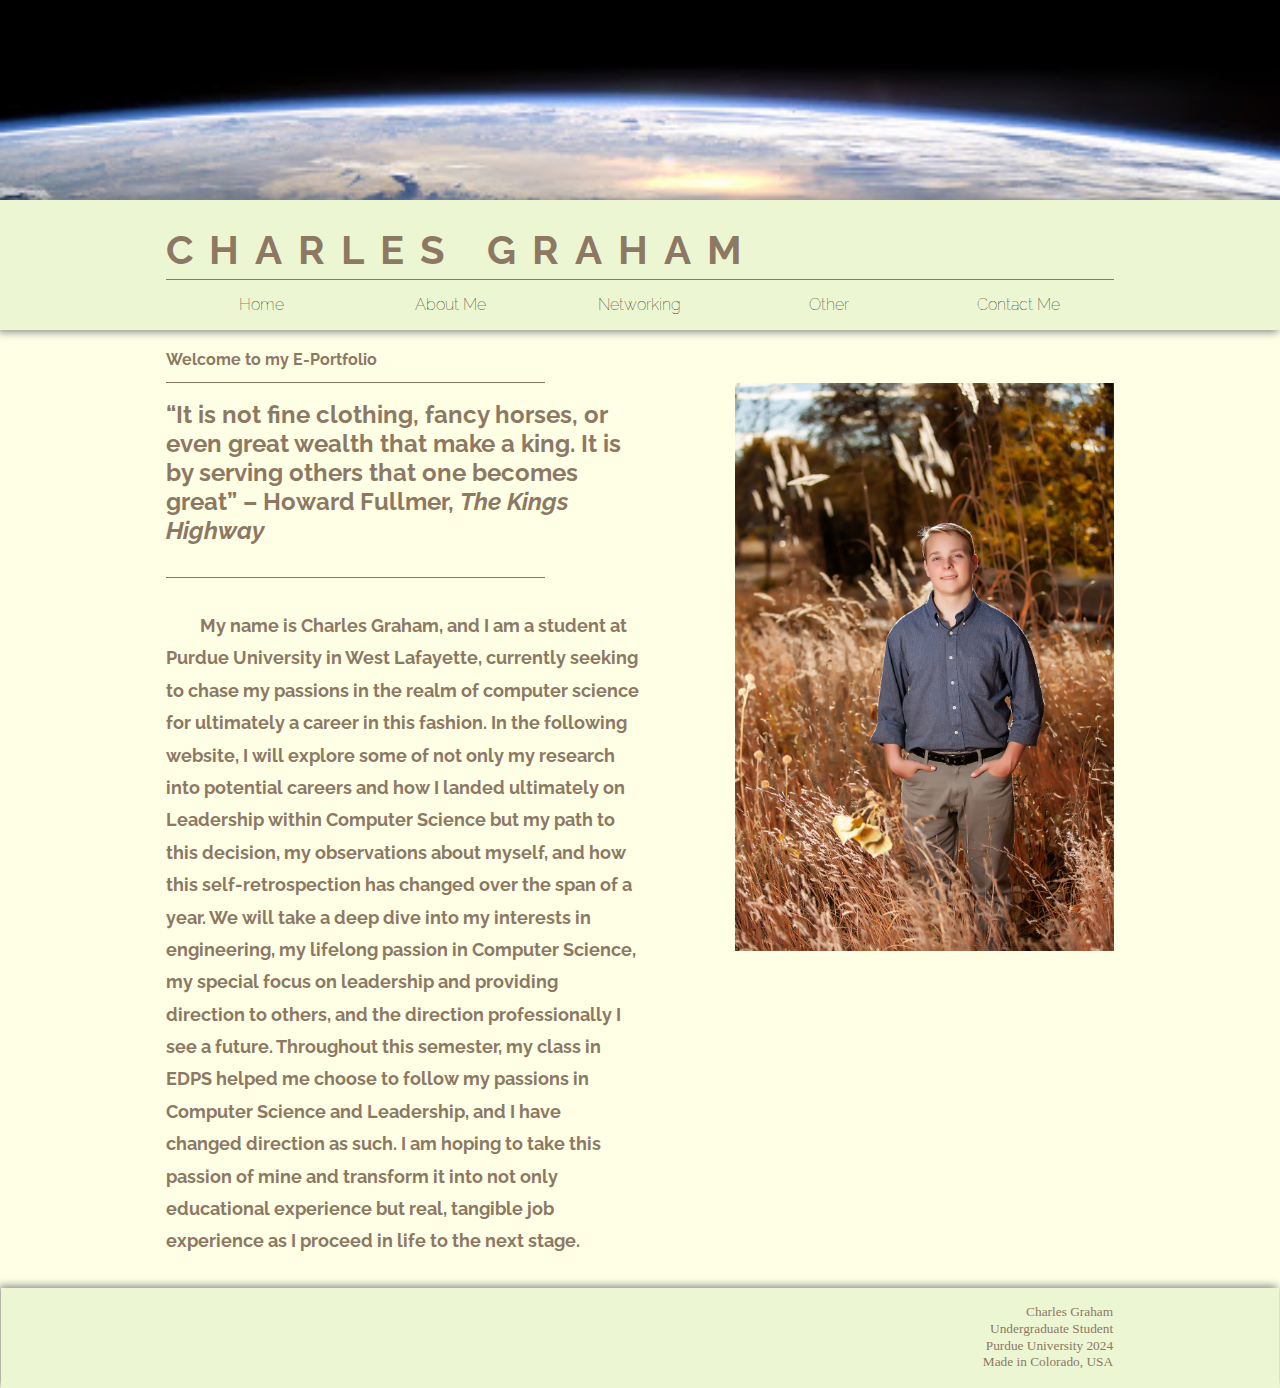
<file: index.html>
<html>
  <head>
    <style>
      @import url('https://fonts.googleapis.com/css2?family=Raleway:wght@100&display=swap');

      * {margin:0;padding:0;}

   body {
    background: #FEFFE5;
    position: relative;
    min-height: 100%;
    min-height: 100vh;
  }

.nav {

  background: #EDF6D2;
  height: 130px;
  padding: 0px 0;

  margin: 0 auto;
  z-index:10; 
  width:100%;
  left:0;
  right:0;

  box-shadow: -2px 2px 8px #888888;
}
      
      .header {
  text-align:center;
  padding: 100px 0;
}

.content {
  padding: 500px 0;
}

.lessercontent {
  width: 74%;
  z-index: 9;
  position:absolute;
  top: 350;
  left: 13%;
  font-weight: 50;
  color:#8D7864;
  font-weight: 700;
  font-family: 'Raleway', sans-serif;
}

.footer {
  position:absolute;
  bottom: -100px;
  height: 100px;
  width: 100%;
  text-align:center;
  background: #EDF6D2;
  box-shadow: -2px -2px 8px #888888;
}

.topLink {
  cursor: default;
}

.topLink:hover {
  color: #302923;
text-shadow: 0px 0px #302923;
}
    </style>
  </head>
  <body>
    <div id="topImage" style="position:absolute; width: 100%; height: 200px; top: 0; z-index:-1; left: 0; overflow: hidden;">
      <img src="https://athdot.github.io/EDPS/images/general.jpg" style="position:static; width: 100%; top: 0; left: 0; overflow: hidden;" />
    </div>

<header class="header"></header>
<div id="nav" class="nav">
  <div style="letter-spacing:0.4em; font-weight:bold; color:#8D7864; font-family: 'Raleway', sans-serif; position:relative; font-size: 40px; left: 13%; top:20%; z-index:10; width: 100%;">
     CHARLES GRAHAM
  </div>
  <div style="width: 74%; height: 1px; z-index: 10; background-color: #8D7864; position:relative; top: 32; left: 13%;"></div>
  <div id="hyperlinks" style="width: 74%; z-index: 10; text-align: center; position:relative; top: 32; height: 50; left: 13%; font-weight: 50; font-family: 'Raleway', sans-serif; z-index:10;">
    <div id="homeLink" class="topLink" style="width: 20%; position:absolute; left: 0%; top: 15;" onclick="window.location = 'https://athdot.github.io/EDPS'">Home</div>
    <div id="aboutMe" class="topLink" style="width: 20%; position:absolute; left: 20%; top: 15;" onclick="window.location = 'https://athdot.github.io/EDPS/about/index.html'">About Me</div>
    <div id="network" class="topLink" style="width: 20%; position:absolute; left: 40%; top: 15;" onclick="window.location = 'https://athdot.github.io/EDPS/network/index.html'">Networking</div>
    <div id="homeLink" class="topLink" style="width: 20%; position:absolute; left: 60%; top: 15;" onclick="window.location = 'https://athdot.github.io/EDPS/other/index.html'">Other</div>
    <div id="homeLink" class="topLink" style="width: 20%; position:absolute; left: 80%; top: 15;" onclick="window.location = 'https://athdot.github.io/EDPS/contact/index.html'">Contact Me</div>
  </div>
</div>
<div class="content">
<div class="lessercontent">

<div id="title" style="position:absolute;">Welcome to my E-Portfolio</div>
<div style="width: 40%; height: 1px; z-index: 10; background-color: #8D7864; position:relative; top: 32; left: 0;"></div>

<div id="Quote" style="position:absolute; top:50; width: 50%; font-size: 24;">“It is not fine clothing, fancy horses, or even great wealth that make a king. It is by serving others that one becomes great” – Howard Fullmer, <i>The Kings Highway</i>
<div style="width: 80%; height: 1px; z-index: 10; background-color: #8D7864; position:relative; top: 32; left: 0;"></div>

<div id="bodyText" style="position:relative; top: 64; font-size: 18; line-height: 1.8; width: 100%; float: left">

&emsp;&emsp;My name is Charles Graham, and I am a student at Purdue University in West Lafayette, currently seeking to chase my passions in the realm of computer science for ultimately a career in this fashion. In the following website, I will explore some of not only my research into potential careers and how I landed ultimately on Leadership within Computer Science but my path to this decision, my observations about myself, and how this self-retrospection has changed over the span of a year. We will take a deep dive into my interests in engineering, my lifelong passion in Computer Science, my special focus on leadership and providing direction to others, and the direction professionally I see a future. Throughout this semester, my class in EDPS helped me choose to follow my passions in Computer Science and Leadership, and I have changed direction as such. I am hoping to take this passion of mine and transform it into not only educational experience but real, tangible job experience as I proceed in life to the next stage.

<div style="position: relative; font-family: Times New Roman; font-weight: 1; line-height: 1.25; width: 270%; top: 30; left: -35%">
<footer class="footer" style="color:#8D7864;">
<p style="position: relative; font-size: 10pt; text-align: right; width: 74%; left: 13%; z-index: 11;">
<br>
Charles Graham <br>
Undergraduate Student <br>
Purdue University 2024 <br>
Made in Colorado, USA<br><br>
</p>
</footer>
</div>
</div>

</div>
<img id="portrait" src="https://athdot.github.io/EDPS/images/portrait.jpg" style="position:relative; width: 40%; top: 32; right: 0;" align="right" />




</div>
</div>

    <script>
      var startProductBarPos=-1;
window.onscroll=function(){
  var bar = document.getElementById('nav');
  if(startProductBarPos<0)startProductBarPos=findPosY(bar);

  if(pageYOffset>startProductBarPos){
    bar.style.position='fixed';
    bar.style.top=0;
  }else{
    bar.style.position='relative';
  }

};

function findPosY(obj) {
  var curtop = 0;
  if (typeof (obj.offsetParent) != 'undefined' && obj.offsetParent) {
    while (obj.offsetParent) {
      curtop += obj.offsetTop;
      obj = obj.offsetParent;
    }
    curtop += obj.offsetTop;
  }
  else if (obj.y)
    curtop += obj.y;
  return curtop;
}
    </script>
  </body>
</html>
</file>
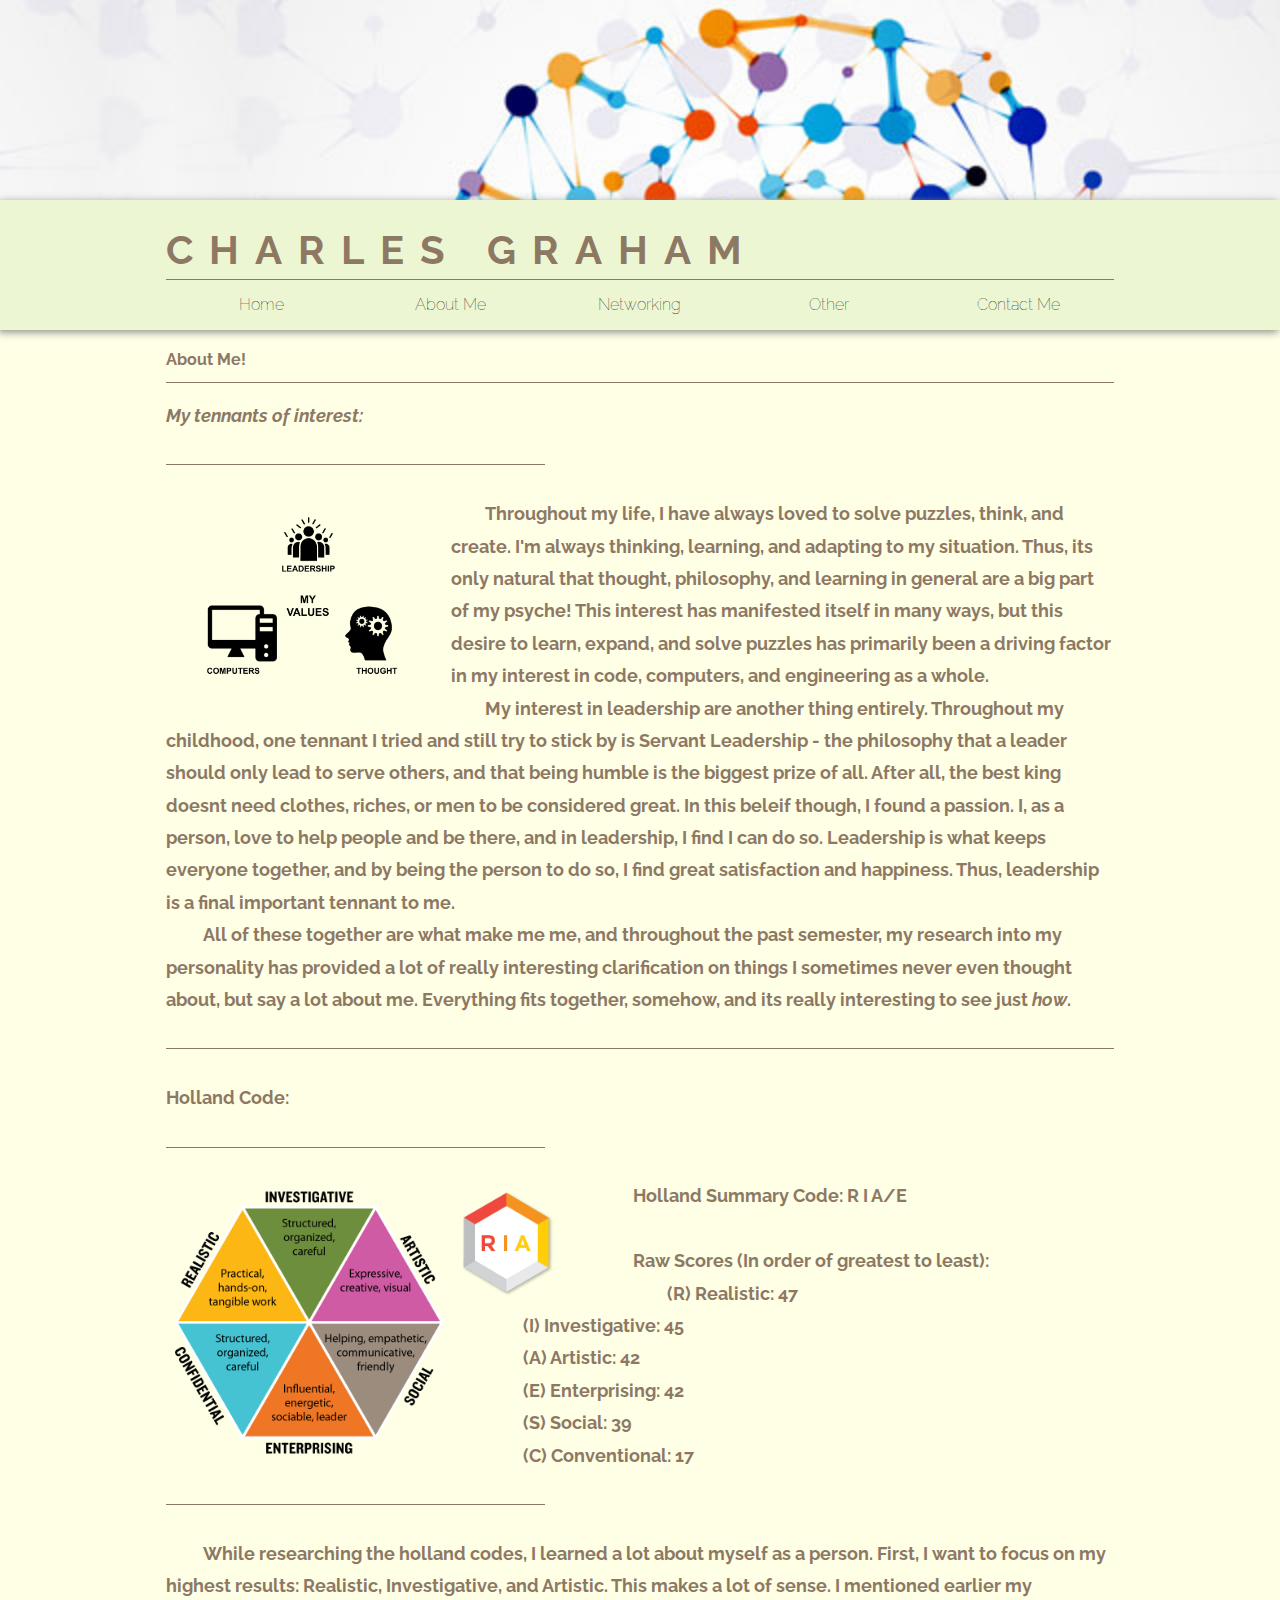
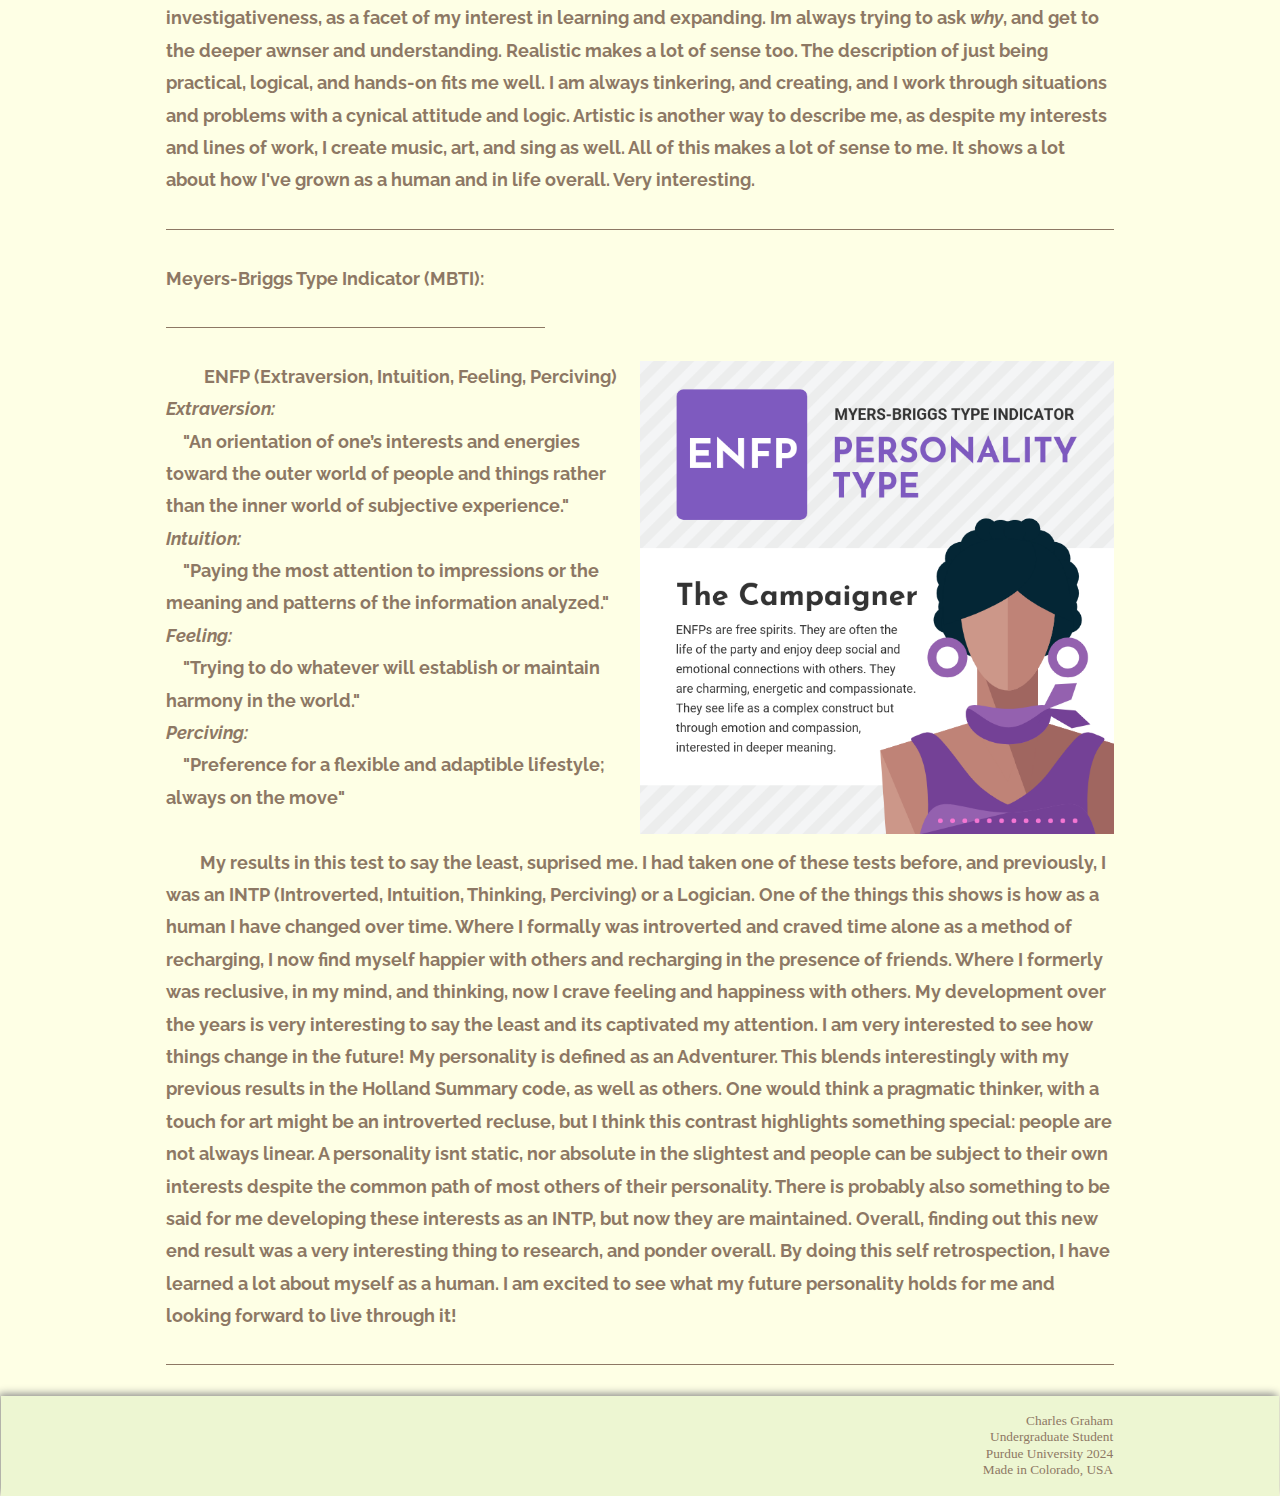
<file: about/index.html>
<html>
  <head>
    <style>
      @import url('https://fonts.googleapis.com/css2?family=Raleway:wght@100&display=swap');

      * {margin:0;padding:0;}

   body {
    background: #FEFFE5;
    position: relative;
    min-height: 100%;
    min-height: 100vh;
  }

.nav {

  background: #EDF6D2;
  height: 130px;
  padding: 0px 0;

  margin: 0 auto;
  z-index:10; 
  width:100%;
  left:0;
  right:0;

  box-shadow: -2px 2px 8px #888888;
}
      
      .header {
  text-align:center;
  padding: 100px 0;
}

.content {
  padding: 100px 0;
}

.lessercontent {
  width: 74%;
  z-index: 9;
  position:absolute;
  top: 350;
  left: 13%;
  font-weight: 50;
  color:#8D7864;
  font-weight: 700;
  font-family: 'Raleway', sans-serif;
}

.footer {
  position:absolute;
  bottom: -100px;
  height: 100px;
  width: 100%;
  text-align:center;
  background: #EDF6D2;
  box-shadow: -2px -2px 8px #888888;
}

.topLink {
  cursor: default;
}

.topLink:hover {
  color: #302923;
text-shadow: 0px 0px #302923;
}
    </style>
  </head>
  <body>
    <div id="topImage" style="position:absolute; width: 100%; height: 200px; top: 0; z-index:-1; left: 0; overflow: hidden;">
      <img src="https://athdot.github.io/EDPS/images/brain.jpg" style="position:static; width: 100%; top: 0; left: 0; overflow: hidden;" />
    </div>

<header class="header"></header>
<div id="nav" class="nav">
  <div style="letter-spacing:0.4em; font-weight:bold; color:#8D7864; font-family: 'Raleway', sans-serif; position:relative; font-size: 40px; left: 13%; top:20%; z-index:10; width: 100%;">
     CHARLES GRAHAM
  </div>
  <div style="width: 74%; height: 1px; z-index: 10; background-color: #8D7864; position:relative; top: 32; left: 13%;"></div>
  <div id="hyperlinks" style="width: 74%; z-index: 10; text-align: center; position:relative; top: 32; height: 50; left: 13%; font-weight: 50; font-family: 'Raleway', sans-serif; z-index:10;">
    <div id="homeLink" class="topLink" style="width: 20%; position:absolute; left: 0%; top: 15;" onclick="window.location = 'https://athdot.github.io/EDPS'">Home</div>
    <div id="aboutMe" class="topLink" style="width: 20%; position:absolute; left: 20%; top: 15;" onclick="window.location = 'https://athdot.github.io/EDPS/about/index.html'">About Me</div>
    <div id="network" class="topLink" style="width: 20%; position:absolute; left: 40%; top: 15;" onclick="window.location = 'https://athdot.github.io/EDPS/network/index.html'">Networking</div>
    <div id="homeLink" class="topLink" style="width: 20%; position:absolute; left: 60%; top: 15;" onclick="window.location = 'https://athdot.github.io/EDPS/other/index.html'">Other</div>
    <div id="homeLink" class="topLink" style="width: 20%; position:absolute; left: 80%; top: 15;" onclick="window.location = 'https://athdot.github.io/EDPS/contact/index.html'">Contact Me</div>
  </div>
</div>
<div class="content">
<div class="lessercontent">

<div id="title" style="position:absolute;">About Me!</div>
<div style="width: 100%; height: 1px; z-index: 10; background-color: #8D7864; position:relative; top: 32; left: 0;"></div>

<div id="Quote" style="position:absolute; top:50; width: 50%; font-size: 24;">

<div id="bodyText" style="position:relative; top: 0; font-size: 18; line-height: 1.8; width: 200%; float: left">

<i>My tennants of interest:</i>

<div style="width: 40%; height: 1px; z-index: 10; background-color: #8D7864; position:relative; top: 32; left: 0;"></div>
<br><br>
<img src="https://athdot.github.io/EDPS/images/values.png" align="left" style="width: 30%; position:relative;" />

&emsp;&emsp;Throughout my life, I have always loved to solve puzzles, think, and create. I'm always thinking, learning, and adapting to my situation. Thus, its only natural that thought, philosophy, and learning in general are a big part of my psyche! This interest has manifested itself in many ways, but this desire to learn, expand, and solve puzzles has primarily been a driving factor in my interest in code, computers, and engineering as a whole.<br> &emsp;&emsp;My interest in leadership are another thing entirely. Throughout my childhood, one tennant I tried and still try to stick by is Servant Leadership - the philosophy that a leader should only lead to serve others, and that being humble is the biggest prize of all. After all, the best king doesnt need clothes, riches, or men to be considered great. In this beleif though, I found a passion. I, as a person, love to help people and be there, and in leadership, I find I can do so.  Leadership is what keeps everyone together, and by being the person to do so, I find great satisfaction and happiness. Thus, leadership is a final important tennant to me.<br>&emsp;&emsp; All of these together are what make me me, and throughout the past semester, my research into my personality has provided a lot of really interesting clarification on things I sometimes never even thought about, but say a lot about me. Everything fits together, somehow, and its really interesting to see just <I>how</i>.
<div style="width: 100%; height: 1px; z-index: 10; background-color: #8D7864; position:relative; top: 32; left: 0;"></div>
<br><br>
Holland Code:
<div style="width: 40%; height: 1px; z-index: 10; background-color: #8D7864; position:relative; top: 32; left: 0;"></div>
<br><br>
<img src="https://athdot.github.io/EDPS/images/holland.png" align="left" style="width: 30%;">
<img src="https://athdot.github.io/EDPS/images/holland1.png" align="left" style="width:10%; position:relative; margin: 10 40 10 10;" />
</img>
&emsp;&emsp; Holland Summary Code: R I A/E<br><br>
&emsp;&emsp; Raw Scores (In order of greatest to least):<br>
&emsp;&emsp;&emsp;&emsp; (R) Realistic: 47<br>
&emsp;&emsp;&emsp;&emsp; (I) Investigative: 45<br>
&emsp;&emsp;&emsp;&emsp; (A) Artistic: 42<br>
&emsp;&emsp;&emsp;&emsp; (E) Enterprising: 42<br>
&emsp;&emsp;&emsp;&emsp; (S) Social: 39<br>
&emsp;&emsp;&emsp;&emsp; (C) Conventional: 17<br>
<div style="width: 40%; height: 1px; z-index: 10; background-color: #8D7864; position:relative; top: 32; left: 0;"></div>
<br><br>
&emsp;&emsp; While researching the holland codes, I learned a lot about myself as a person. First, I want to focus on my highest results: Realistic, Investigative, and Artistic. This makes a lot of sense. I mentioned earlier my investigativeness, as a facet of my interest in learning and expanding. Im always trying to ask <i>why</i>, and get to the deeper awnser and understanding. Realistic makes a lot of sense too. The description of just being practical, logical, and hands-on fits me well. I am always tinkering, and creating, and I work through situations and problems with a cynical attitude and logic. Artistic is another way to describe me, as despite my interests and lines of work, I create music, art, and sing as well. All of this makes a lot of sense to me. It shows a lot about how I've grown as a human and in life overall. Very interesting.
<div style="width: 100%; height: 1px; z-index: 10; background-color: #8D7864; position:relative; top: 32; left: 0;"></div>
<br><br>
Meyers-Briggs Type Indicator (MBTI):
<div style="width: 40%; height: 1px; z-index: 10; background-color: #8D7864; position:relative; top: 32; left: 0;"></div>
<br><br>
<img src="https://athdot.github.io/EDPS/images/enfp.png" align="right" style="width: 50%;">
&emsp;&emsp; ENFP (Extraversion, Intuition, Feeling, Perciving)<br>
<i>Extraversion:</i><br>&emsp;"An orientation of one’s interests and energies toward the outer world of people and things rather than the inner world of subjective experience."<br>
<i>Intuition:</i><br>&emsp;"Paying the most attention to impressions or the meaning and patterns of the information analyzed."<br>
<i>Feeling:</i><br>&emsp;"Trying to do whatever will establish or maintain harmony in the world."<br>
<i>Perciving:</i><br>&emsp;"Preference for a flexible and adaptible lifestyle; always on the move"<br>
<br>
&emsp;&emsp;My results in this test to say the least, suprised me. I had taken one of these tests before, and previously, I was an INTP (Introverted, Intuition, Thinking, Perciving) or a Logician. One of the things this shows is how as a human I have changed over time. Where I formally was introverted and craved time alone as a method of recharging, I now find myself happier with others and recharging in the presence of friends. Where I formerly was reclusive, in my mind, and thinking, now I crave feeling and happiness with others. My development over the years is very interesting to say the least and its captivated my attention. I am very interested to see how things change in the future! My personality is defined as an Adventurer. This blends interestingly with my previous results in the Holland Summary code, as well as others. One would think a pragmatic thinker, with a touch for art might be an introverted recluse, but I think this contrast highlights something special: people are not always linear. A personality isnt static, nor absolute in the slightest and people can be subject to their own interests despite the common path of most others of their personality. There is probably also something to be said for me developing these interests as an INTP, but now they are maintained. Overall, finding out this new end result was a very interesting thing to research, and ponder overall. By doing this self retrospection, I have learned a lot about myself as a human. I am excited to see what my future personality holds for me and looking forward to live through it!
<div style="width: 100%; height: 1px; z-index: 10; background-color: #8D7864; position:relative; top: 32; left: 0;"></div>
<br>



<div style="position: relative; font-family: Times New Roman; font-weight: 1; line-height: 1.25; width: 135%; top: 30; left: -17.5%">
<footer class="footer" style="color:#8D7864;">
<p style="position: relative; font-size: 10pt; text-align: right; width: 74%; left: 13%; z-index: 11;">
<br>
Charles Graham <br>
Undergraduate Student <br>
Purdue University 2024 <br>
Made in Colorado, USA<br><br>
</p>
</footer>
</div>
</div>

</div>




</div>
</div>

    <script>
      var startProductBarPos=-1;
window.onscroll=function(){
  var bar = document.getElementById('nav');
  if(startProductBarPos<0)startProductBarPos=findPosY(bar);

  if(pageYOffset>startProductBarPos){
    bar.style.position='fixed';
    bar.style.top=0;
  }else{
    bar.style.position='relative';
  }

};

function findPosY(obj) {
  var curtop = 0;
  if (typeof (obj.offsetParent) != 'undefined' && obj.offsetParent) {
    while (obj.offsetParent) {
      curtop += obj.offsetTop;
      obj = obj.offsetParent;
    }
    curtop += obj.offsetTop;
  }
  else if (obj.y)
    curtop += obj.y;
  return curtop;
}
    </script>
  </body>
</html>
</file>
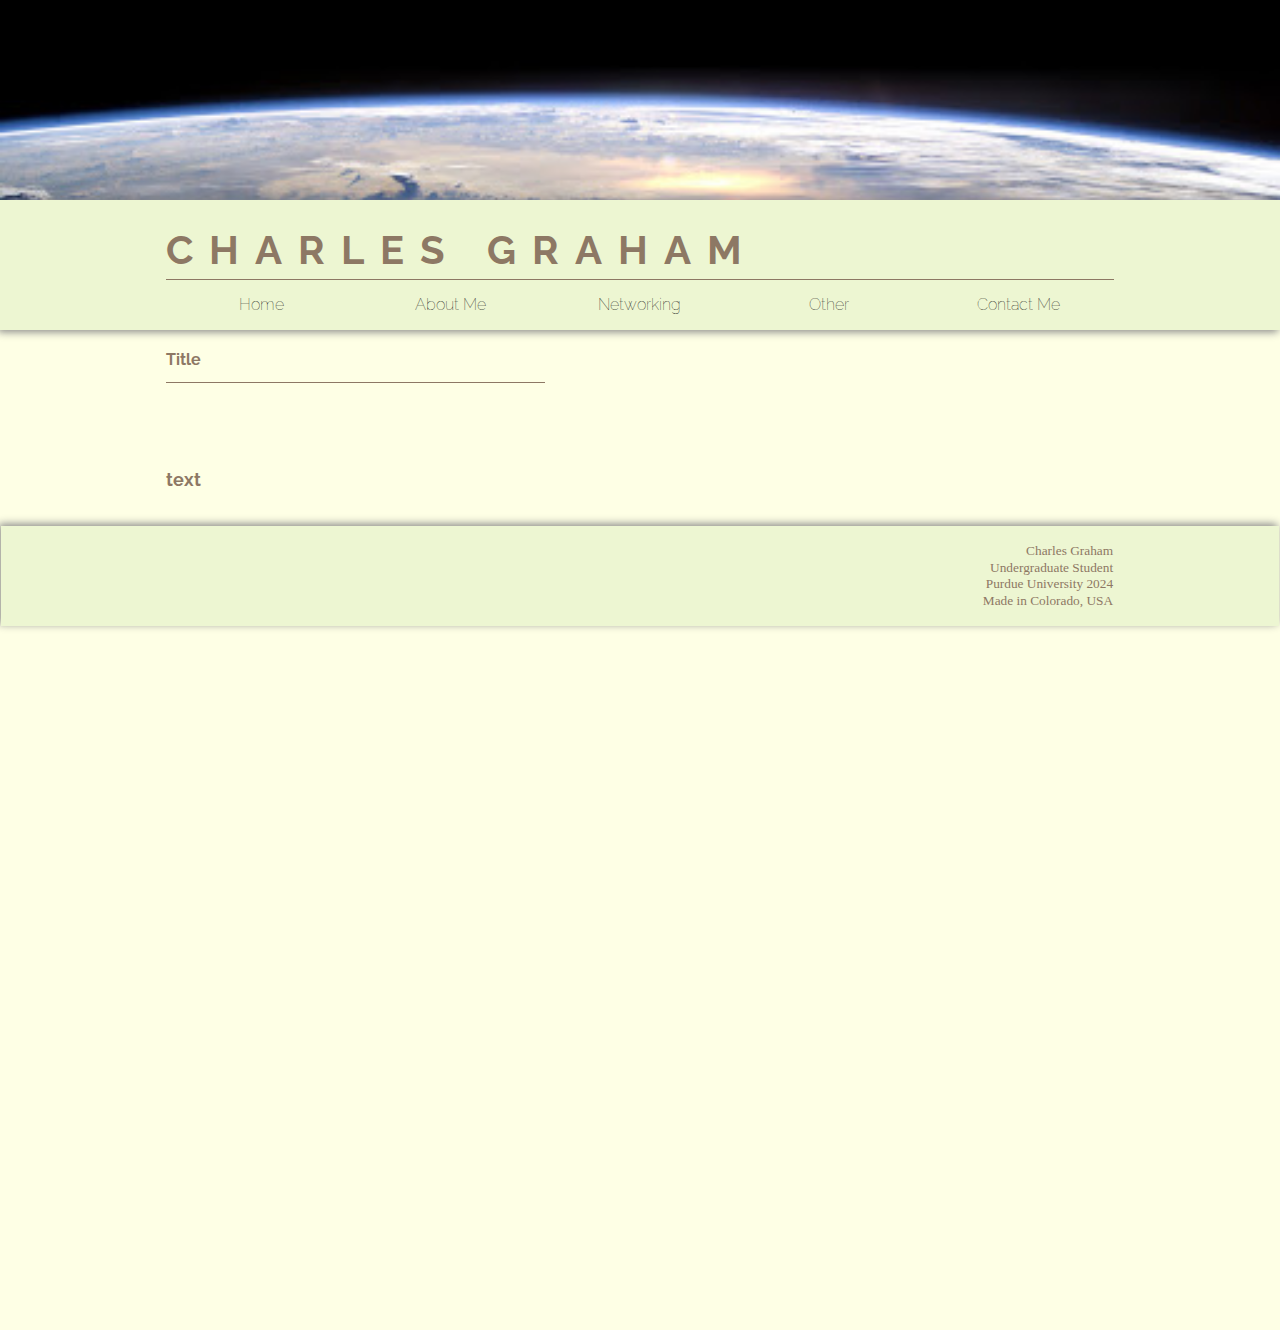
<file: base/index.html>
<html>
  <head>
    <style>
      @import url('https://fonts.googleapis.com/css2?family=Raleway:wght@100&display=swap');

      * {margin:0;padding:0;}

   body {
    background: #FEFFE5;
    position: relative;
    min-height: 100%;
    min-height: 100vh;
  }

.nav {

  background: #EDF6D2;
  height: 130px;
  padding: 0px 0;

  margin: 0 auto;
  z-index:10; 
  width:100%;
  left:0;
  right:0;

  box-shadow: -2px 2px 8px #888888;
}
      
      .header {
  text-align:center;
  padding: 100px 0;
}

.content {
  padding: 500px 0;
}

.lessercontent {
  width: 74%;
  z-index: 9;
  position:absolute;
  top: 350;
  left: 13%;
  font-weight: 50;
  color:#8D7864;
  font-weight: 700;
  font-family: 'Raleway', sans-serif;
}

.footer {
  position:absolute;
  bottom: -100px;
  height: 100px;
  width: 100%;
  text-align:center;
  background: #EDF6D2;
  box-shadow: -2px -2px 8px #888888;
}

.topLink {
  cursor: default;
}

.topLink:hover {
  color: #302923;
text-shadow: 0px 0px #302923;
}
    </style>
  </head>
  <body>
    <div id="topImage" style="position:absolute; width: 100%; height: 200px; top: 0; z-index:-1; left: 0; overflow: hidden;">
      <img src="https://athdot.github.io/EDPS/images/general.jpg" style="position:static; width: 100%; top: 0; left: 0; overflow: hidden;" />
    </div>

<header class="header"></header>
<div id="nav" class="nav">
  <div style="letter-spacing:0.4em; font-weight:bold; color:#8D7864; font-family: 'Raleway', sans-serif; position:relative; font-size: 40px; left: 13%; top:20%; z-index:10; width: 100%;">
     CHARLES GRAHAM
  </div>
  <div style="width: 74%; height: 1px; z-index: 10; background-color: #8D7864; position:relative; top: 32; left: 13%;"></div>
  <div id="hyperlinks" style="width: 74%; z-index: 10; text-align: center; position:relative; top: 32; height: 50; left: 13%; font-weight: 50; font-family: 'Raleway', sans-serif; z-index:10;">
    <div id="homeLink" class="topLink" style="width: 20%; position:absolute; left: 0%; top: 15;" onclick="window.location = 'https://athdot.github.io/EDPS'">Home</div>
    <div id="aboutMe" class="topLink" style="width: 20%; position:absolute; left: 20%; top: 15;" onclick="window.location = 'https://athdot.github.io/EDPS/about/index.html'">About Me</div>
    <div id="network" class="topLink" style="width: 20%; position:absolute; left: 40%; top: 15;" onclick="window.location = 'https://athdot.github.io/EDPS/network/index.html'">Networking</div>
    <div id="homeLink" class="topLink" style="width: 20%; position:absolute; left: 60%; top: 15;" onclick="window.location = 'https://athdot.github.io/EDPS/other/index.html'">Other</div>
    <div id="homeLink" class="topLink" style="width: 20%; position:absolute; left: 80%; top: 15;" onclick="window.location = 'https://athdot.github.io/EDPS/contact/index.html'">Contact Me</div>
  </div>
</div>
<div class="content">
<div class="lessercontent">

<div id="title" style="position:absolute;">Title</div>
<div style="width: 40%; height: 1px; z-index: 10; background-color: #8D7864; position:relative; top: 32; left: 0;"></div>

<div id="Quote" style="position:absolute; top:50; width: 50%; font-size: 24;">

<div id="bodyText" style="position:relative; top: 64; font-size: 18; line-height: 1.8; width: 100%; float: left">

text

<div style="position: relative; font-family: Times New Roman; font-weight: 1; line-height: 1.25; width: 270%; top: 30; left: -35%">
<footer class="footer" style="color:#8D7864;">
<p style="position: relative; font-size: 10pt; text-align: right; width: 74%; left: 13%; z-index: 11;">
<br>
Charles Graham <br>
Undergraduate Student <br>
Purdue University 2024 <br>
Made in Colorado, USA<br><br>
</p>
</footer>
</div>
</div>

</div>




</div>
</div>

    <script>
      var startProductBarPos=-1;
window.onscroll=function(){
  var bar = document.getElementById('nav');
  if(startProductBarPos<0)startProductBarPos=findPosY(bar);

  if(pageYOffset>startProductBarPos){
    bar.style.position='fixed';
    bar.style.top=0;
  }else{
    bar.style.position='relative';
  }

};

function findPosY(obj) {
  var curtop = 0;
  if (typeof (obj.offsetParent) != 'undefined' && obj.offsetParent) {
    while (obj.offsetParent) {
      curtop += obj.offsetTop;
      obj = obj.offsetParent;
    }
    curtop += obj.offsetTop;
  }
  else if (obj.y)
    curtop += obj.y;
  return curtop;
}
    </script>
  </body>
</html>
</file>
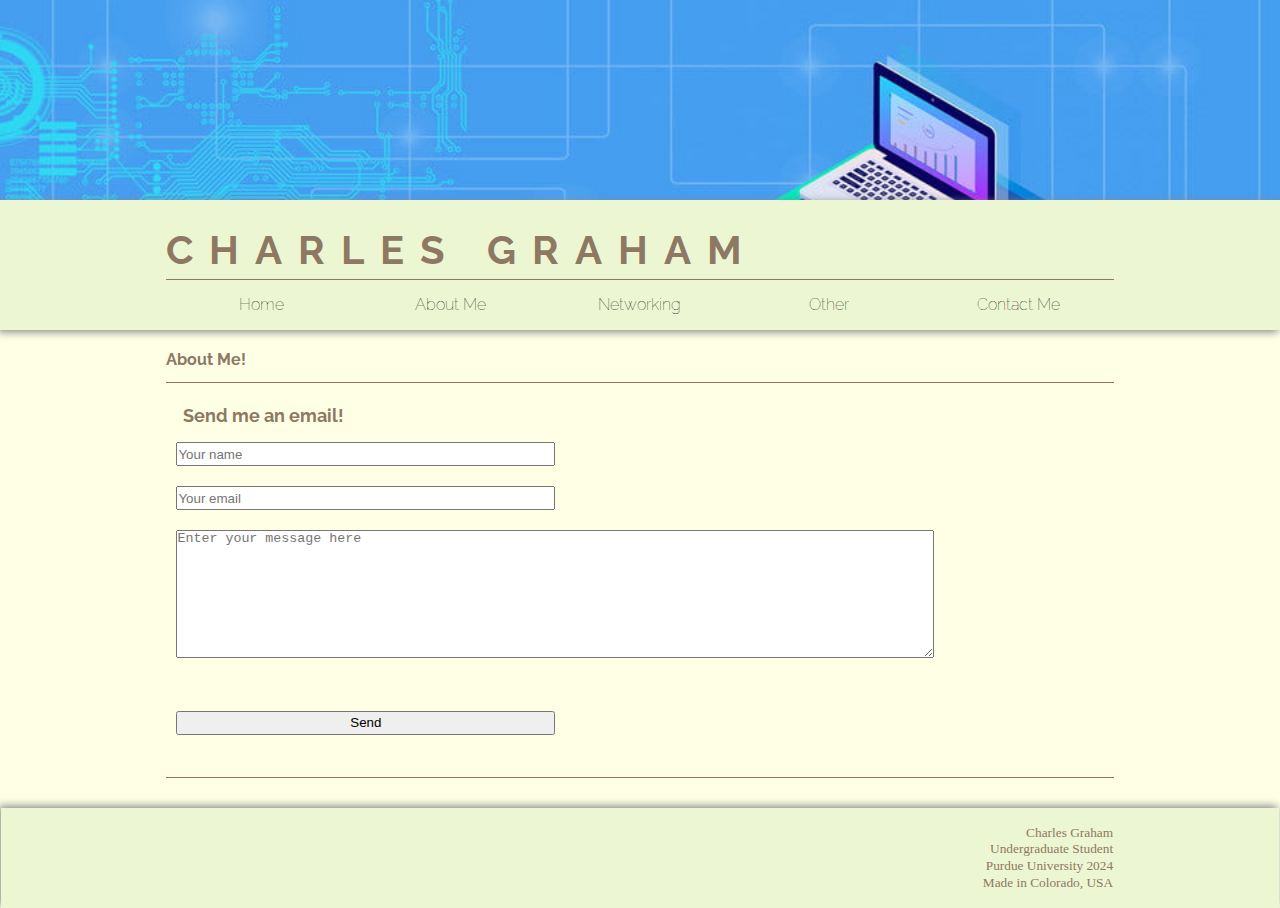
<file: contact/index.html>
<html>
  <head>
    <style>
      @import url('https://fonts.googleapis.com/css2?family=Raleway:wght@100&display=swap');

      * {margin:0;padding:0;}

   body {
    background: #FEFFE5;
    position: relative;
    min-height: 100%;
    min-height: 100vh;
  }

.nav {

  background: #EDF6D2;
  height: 130px;
  padding: 0px 0;

  margin: 0 auto;
  z-index:10; 
  width:100%;
  left:0;
  right:0;

  box-shadow: -2px 2px 8px #888888;
}
      
      .header {
  text-align:center;
  padding: 100px 0;
}

.content {
  padding: 100px 0;
}

.lessercontent {
  width: 74%;
  z-index: 9;
  position:absolute;
  top: 350;
  left: 13%;
  font-weight: 50;
  color:#8D7864;
  font-weight: 700;
  font-family: 'Raleway', sans-serif;
}

.footer {
  position:absolute;
  bottom: -100px;
  height: 100px;
  width: 100%;
  text-align:center;
  background: #EDF6D2;
  box-shadow: -2px -2px 8px #888888;
}

.topLink {
  cursor: default;
}

.topLink:hover {
  color: #302923;
text-shadow: 0px 0px #302923;
}

input {
width: 40%;
height: 24;
margin: 10 10 10 10;
}

textarea {
width: 80%;
height: 128;
margin: 10 10 10 10;
}
    </style>
  </head>
  <body>
    <div id="topImage" style="position:absolute; width: 100%; height: 200px; top: 0; z-index:-1; left: 0; overflow: hidden;">
      <img src="https://athdot.github.io/EDPS/images/email.jpg" style="position:static; width: 100%; top: 0; left: 0; overflow: hidden;" />
    </div>

<header class="header"></header>
<div id="nav" class="nav">
  <div style="letter-spacing:0.4em; font-weight:bold; color:#8D7864; font-family: 'Raleway', sans-serif; position:relative; font-size: 40px; left: 13%; top:20%; z-index:10; width: 100%;">
     CHARLES GRAHAM
  </div>
  <div style="width: 74%; height: 1px; z-index: 10; background-color: #8D7864; position:relative; top: 32; left: 13%;"></div>
  <div id="hyperlinks" style="width: 74%; z-index: 10; text-align: center; position:relative; top: 32; height: 50; left: 13%; font-weight: 50; font-family: 'Raleway', sans-serif; z-index:10;">
    <div id="homeLink" class="topLink" style="width: 20%; position:absolute; left: 0%; top: 15;" onclick="window.location = 'https://athdot.github.io/EDPS'">Home</div>
    <div id="aboutMe" class="topLink" style="width: 20%; position:absolute; left: 20%; top: 15;" onclick="window.location = 'https://athdot.github.io/EDPS/about/index.html'">About Me</div>
    <div id="network" class="topLink" style="width: 20%; position:absolute; left: 40%; top: 15;" onclick="window.location = 'https://athdot.github.io/EDPS/network/index.html'">Networking</div>
    <div id="homeLink" class="topLink" style="width: 20%; position:absolute; left: 60%; top: 15;" onclick="window.location = 'https://athdot.github.io/EDPS/other/index.html'">Other</div>
    <div id="homeLink" class="topLink" style="width: 20%; position:absolute; left: 80%; top: 15;" onclick="window.location = 'https://athdot.github.io/EDPS/contact/index.html'">Contact Me</div>
  </div>
</div>
<div class="content">
<div class="lessercontent">

<div id="title" style="position:absolute;">About Me!</div>
<div style="width: 100%; height: 1px; z-index: 10; background-color: #8D7864; position:relative; top: 32; left: 0;"></div>

<div id="Quote" style="position:absolute; top:50; width: 50%; font-size: 24;">

<div id="bodyText" style="position:relative; top: 0; font-size: 18; line-height: 1.8; width: 200%; float: left">
&emsp;Send me an email!
<form action="https://mailthis.to/Charles%20Graham"
    method="POST" encType="multipart/form-data">
    <input type="text" name="name" placeholder="Your name"><br>
    <input type="email" name="_replyto" placeholder="Your email"><br>
    <textarea name="message" placeholder="Enter your message here"></textarea><br>
    <input type="hidden" name="_subject" value="Contact form submitted">
    <input type="hidden" name="_after" value="https://athdot.github.io/EDPS/">
    <input type="hidden" name="_honeypot" value="">
    <input type="hidden" name="_confirmation" value=""><br>
    <input type="submit" value="Send">
</form>


<div style="width: 100%; height: 1px; z-index: 10; background-color: #8D7864; position:relative; top: 32; left: 0;"></div>
<br>



<div style="position: relative; font-family: Times New Roman; font-weight: 1; line-height: 1.25; width: 135%; top: 30; left: -17.5%">
<footer class="footer" style="color:#8D7864;">
<p style="position: relative; font-size: 10pt; text-align: right; width: 74%; left: 13%; z-index: 11;">
<br>
Charles Graham <br>
Undergraduate Student <br>
Purdue University 2024 <br>
Made in Colorado, USA<br><br>
</p>
</footer>
</div>
</div>

</div>




</div>
</div>

    <script>
      var startProductBarPos=-1;
window.onscroll=function(){
  var bar = document.getElementById('nav');
  if(startProductBarPos<0)startProductBarPos=findPosY(bar);

  if(pageYOffset>startProductBarPos){
    bar.style.position='fixed';
    bar.style.top=0;
  }else{
    bar.style.position='relative';
  }

};

function findPosY(obj) {
  var curtop = 0;
  if (typeof (obj.offsetParent) != 'undefined' && obj.offsetParent) {
    while (obj.offsetParent) {
      curtop += obj.offsetTop;
      obj = obj.offsetParent;
    }
    curtop += obj.offsetTop;
  }
  else if (obj.y)
    curtop += obj.y;
  return curtop;
}
    </script>
  </body>
</html>
</file>
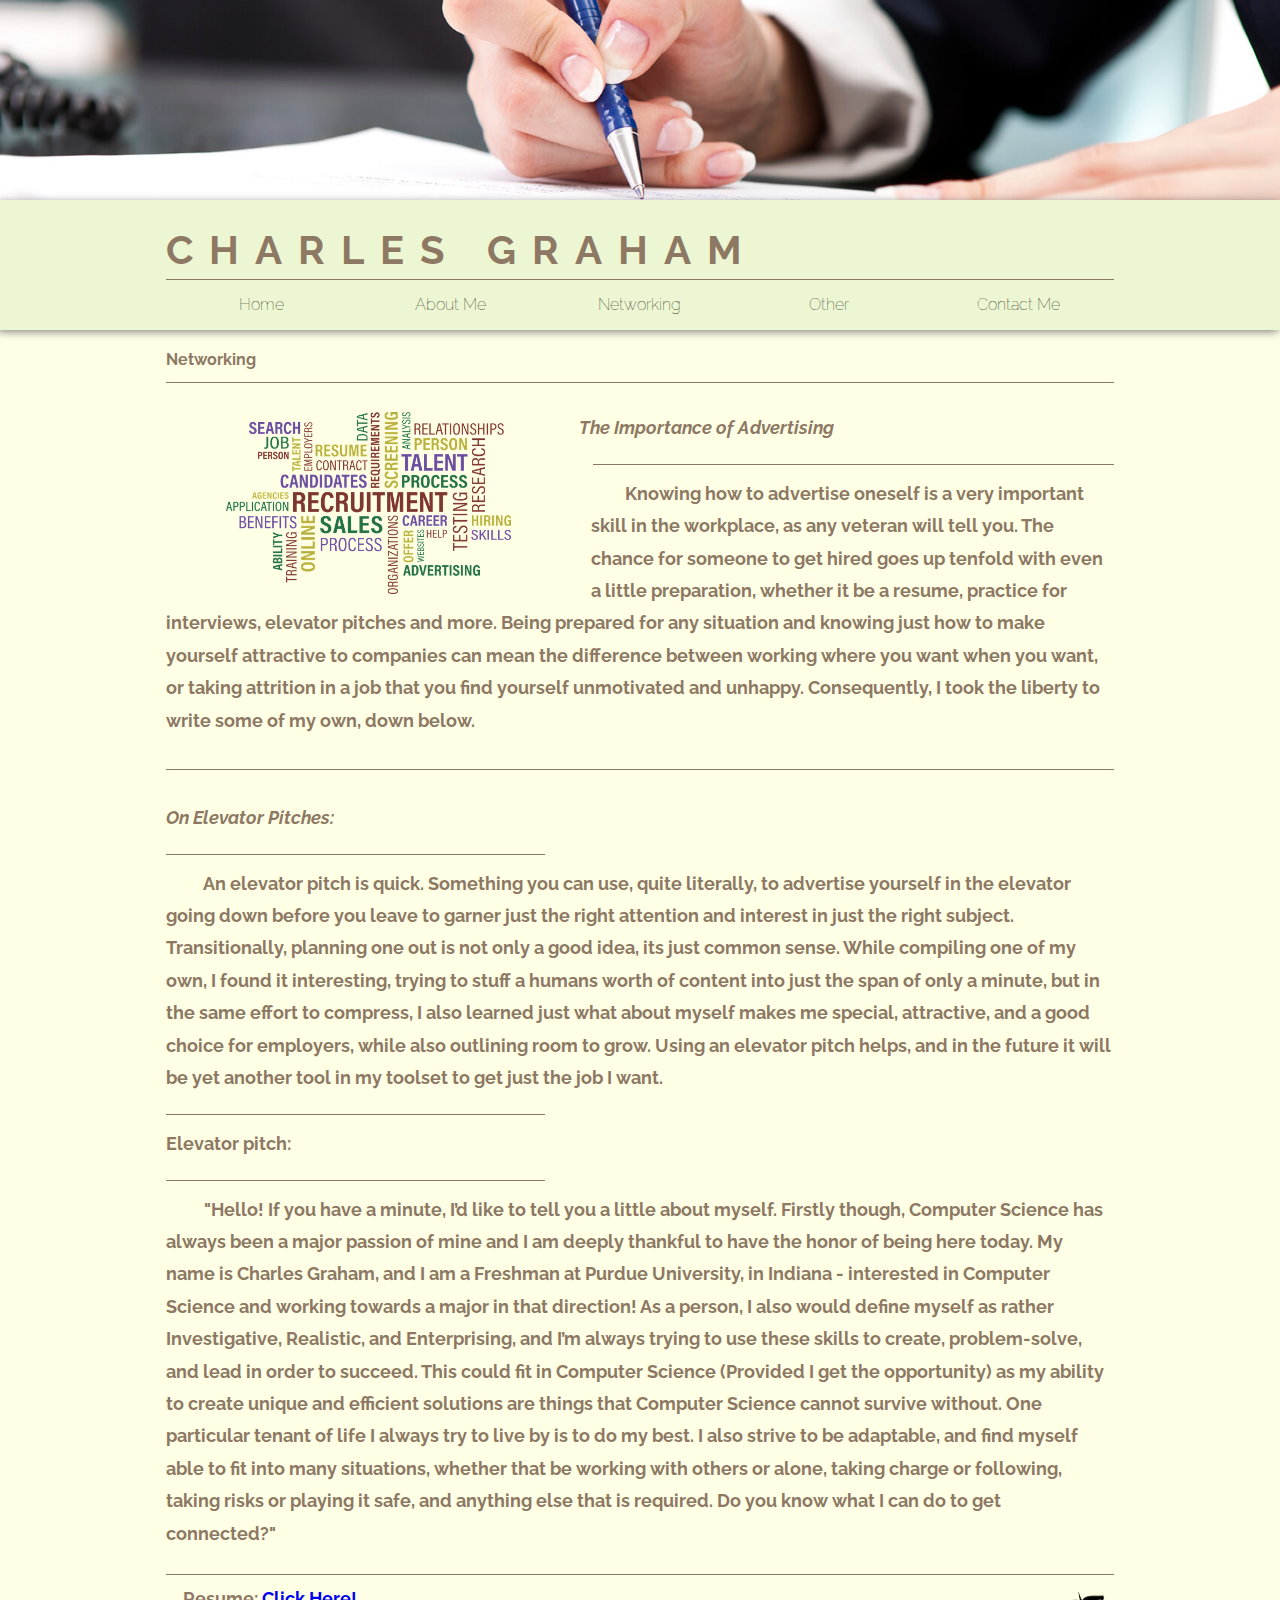
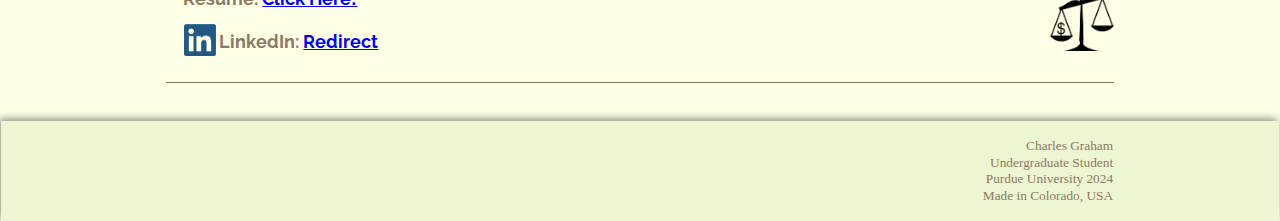
<file: network/index.html>
<html>
  <head>
    <style>
      @import url('https://fonts.googleapis.com/css2?family=Raleway:wght@100&display=swap');

      * {margin:0;padding:0;}

   body {
    background: #FEFFE5;
    position: relative;
    min-height: 100%;
    min-height: 100vh;
  }

.nav {

  background: #EDF6D2;
  height: 130px;
  padding: 0px 0;

  margin: 0 auto;
  z-index:10; 
  width:100%;
  left:0;
  right:0;

  box-shadow: -2px 2px 8px #888888;
}
      
      .header {
  text-align:center;
  padding: 100px 0;
}

.content {
  padding: 100px 0;
}

.lessercontent {
  width: 74%;
  z-index: 9;
  position:absolute;
  top: 350;
  left: 13%;
  font-weight: 50;
  color:#8D7864;
  font-weight: 700;
  font-family: 'Raleway', sans-serif;
}

.footer {
  position:absolute;
  bottom: -100px;
  height: 100px;
  width: 100%;
  text-align:center;
  background: #EDF6D2;
  box-shadow: -2px -2px 8px #888888;
}

.topLink {
  cursor: default;
}

.topLink:hover {
  color: #302923;
text-shadow: 0px 0px #302923;
}
    </style>
  </head>
  <body>
    <div id="topImage" style="position:absolute; width: 100%; height: 200px; top: 0; z-index:-1; left: 0; overflow: hidden;">
      <img src="https://athdot.github.io/EDPS/images/Paperwork-Banner.jpg" style="position:static; width: 100%; top: 0; left: 0; overflow: hidden;" />
    </div>

<header class="header"></header>
<div id="nav" class="nav">
  <div style="letter-spacing:0.4em; font-weight:bold; color:#8D7864; font-family: 'Raleway', sans-serif; position:relative; font-size: 40px; left: 13%; top:20%; z-index:10; width: 100%;">
     CHARLES GRAHAM
  </div>
  <div style="width: 74%; height: 1px; z-index: 10; background-color: #8D7864; position:relative; top: 32; left: 13%;"></div>
  <div id="hyperlinks" style="width: 74%; z-index: 10; text-align: center; position:relative; top: 32; height: 50; left: 13%; font-weight: 50; font-family: 'Raleway', sans-serif; z-index:10;">
    <div id="homeLink" class="topLink" style="width: 20%; position:absolute; left: 0%; top: 15;" onclick="window.location = 'https://athdot.github.io/EDPS'">Home</div>
    <div id="aboutMe" class="topLink" style="width: 20%; position:absolute; left: 20%; top: 15;" onclick="window.location = 'https://athdot.github.io/EDPS/about/index.html'">About Me</div>
    <div id="network" class="topLink" style="width: 20%; position:absolute; left: 40%; top: 15;" onclick="window.location = 'https://athdot.github.io/EDPS/network/index.html'">Networking</div>
    <div id="homeLink" class="topLink" style="width: 20%; position:absolute; left: 60%; top: 15;" onclick="window.location = 'https://athdot.github.io/EDPS/other/index.html'">Other</div>
    <div id="homeLink" class="topLink" style="width: 20%; position:absolute; left: 80%; top: 15;" onclick="window.location = 'https://athdot.github.io/EDPS/contact/index.html'">Contact Me</div>
  </div>
</div>
<div class="content">
<div class="lessercontent">

<div id="title" style="position:absolute;">Networking</div>
<div style="width: 100%; height: 1px; z-index: 10; background-color: #8D7864; position:relative; top: 32; left: 0;"></div>

<div id="Quote" style="position:absolute; top:50; width: 100%; font-size: 24;">

<div id="bodyText" style="position:relative; top: 12; font-size: 18; line-height: 1.8; width: 100%; float: left">

<img src="https://athdot.github.io/EDPS/images/yomama.png" style="width: 30%; margin: 0px 80px 0px 60px; " align="left"/>
<p style="text-align: left; position:relative; left: -12;"><i>The Importance of Advertising</i></p>

<br>
<div style="width: 55%; height: 1px; z-index: 10; background-color: #8D7864; position:relative; top: -13; right: -45%;"></div>

&emsp;&emsp;Knowing how to advertise oneself is a very important skill in the workplace, as any veteran will tell you. The chance for someone to get hired goes up tenfold with even a little preparation, whether it be a resume, practice for interviews, elevator pitches and more. Being prepared for any situation and knowing just how to make yourself attractive to companies can mean the difference between working where you want when you want, or taking attrition in a job that you find yourself unmotivated and unhappy. Consequently, I took the liberty to write some of my own, down below.


<div style="width: 100%; height: 1px; z-index: 10; background-color: #8D7864; position:relative; top: 32; left: 0;"></div>
<div id="bodyText" style="position:relative; top: 64; font-size: 18; line-height: 1.8; width: 100%; float: left">
<i>On Elevator Pitches:</i>
<br>
<br>
<div style="width: 40%; height: 1px; z-index: 10; background-color: #8D7864; position:relative; top: -13; left: 0;"></div>
&emsp;&emsp;
An elevator pitch is quick. Something you can use, quite literally, to advertise yourself in the elevator going down before you leave to garner just the right attention and interest in just the right subject. Transitionally, planning one out is not only a good idea, its just common sense. While compiling one of my own, I found it interesting, trying to stuff a humans worth of content into just the span of only a minute, but in the same effort to compress, I also learned just what about myself makes me special, attractive, and a good choice for employers, while also outlining room to grow. Using an elevator pitch helps, and in the future it will be yet another tool in my toolset to get just the job I want.

<br><br>

<div style="width: 40%; height: 1px; z-index: 10; background-color: #8D7864; position:relative; top: -13; left: 0;"></div>
Elevator pitch: <br><br>
<div style="width: 40%; height: 1px; z-index: 10; background-color: #8D7864; position:relative; top: -13; left: 0;"></div>
&emsp;&emsp;
"Hello! If you have a minute, I’d like to tell you a little about myself. Firstly though, Computer Science has always been a major passion of mine and I am deeply thankful to have the honor of being here today. My name is Charles Graham, and I am a Freshman at Purdue University, in Indiana - interested in Computer Science and working towards a major in that direction! As a person, I also would define myself as rather Investigative, Realistic, and Enterprising, and I’m always trying to use these skills to create, problem-solve, and lead in order to succeed. This could fit in Computer Science (Provided I get the opportunity) as my ability to create unique and efficient solutions are things that Computer Science cannot survive without. One particular tenant of life I always try to live by is to do my best. I also strive to be adaptable, and find myself able to fit into many situations, whether that be working with others or alone, taking charge or following, taking risks or playing it safe, and anything else that is required. Do you know what I can do to get connected?"

<br>
<div style="width: 100%; height: 1px; z-index: 10; background-color: #8D7864; position:relative; top: 24; left: 0;">
<img src="https://athdot.github.io/EDPS/images/angeno.png" style="width: 64; position: absolute; right: 0; top: 18;" /> 
</div>
<br>
&emsp;Resume: <a href="https://athdot.github.io/EDPS/network/resume.html">Click Here!</a>
<br>
<img src="https://athdot.github.io/EDPS/images/linkedin.png" style="width: 32; position: relative; left: 18; top: 8;" /> &emsp;LinkedIn: <a href="https://athdot.github.io/EDPS/network/linkedin.html"> Redirect </a>

<div style="width: 100%; height: 1px; z-index: 10; background-color: #8D7864; position:relative; top: 24; left: 0;"></div>
<br>

<div style="position: relative; font-family: Times New Roman; font-weight: 1; line-height: 1.25; width: 135%; top: 30; left: -17.5%">
<footer class="footer" style="color:#8D7864;">
<p style="position: relative; font-size: 10pt; text-align: right; width: 74%; left: 13%; z-index: 11;">
<br>
Charles Graham <br>
Undergraduate Student <br>
Purdue University 2024 <br>
Made in Colorado, USA<br><br>
</p>
</footer>
</div>
</div>
</div>
</div>




</div>
</div>

    <script>
      var startProductBarPos=-1;
window.onscroll=function(){
  var bar = document.getElementById('nav');
  if(startProductBarPos<0)startProductBarPos=findPosY(bar);

  if(pageYOffset>startProductBarPos){
    bar.style.position='fixed';
    bar.style.top=0;
  }else{
    bar.style.position='relative';
  }

};

function findPosY(obj) {
  var curtop = 0;
  if (typeof (obj.offsetParent) != 'undefined' && obj.offsetParent) {
    while (obj.offsetParent) {
      curtop += obj.offsetTop;
      obj = obj.offsetParent;
    }
    curtop += obj.offsetTop;
  }
  else if (obj.y)
    curtop += obj.y;
  return curtop;
}
    </script>
  </body>
</html>
</file>
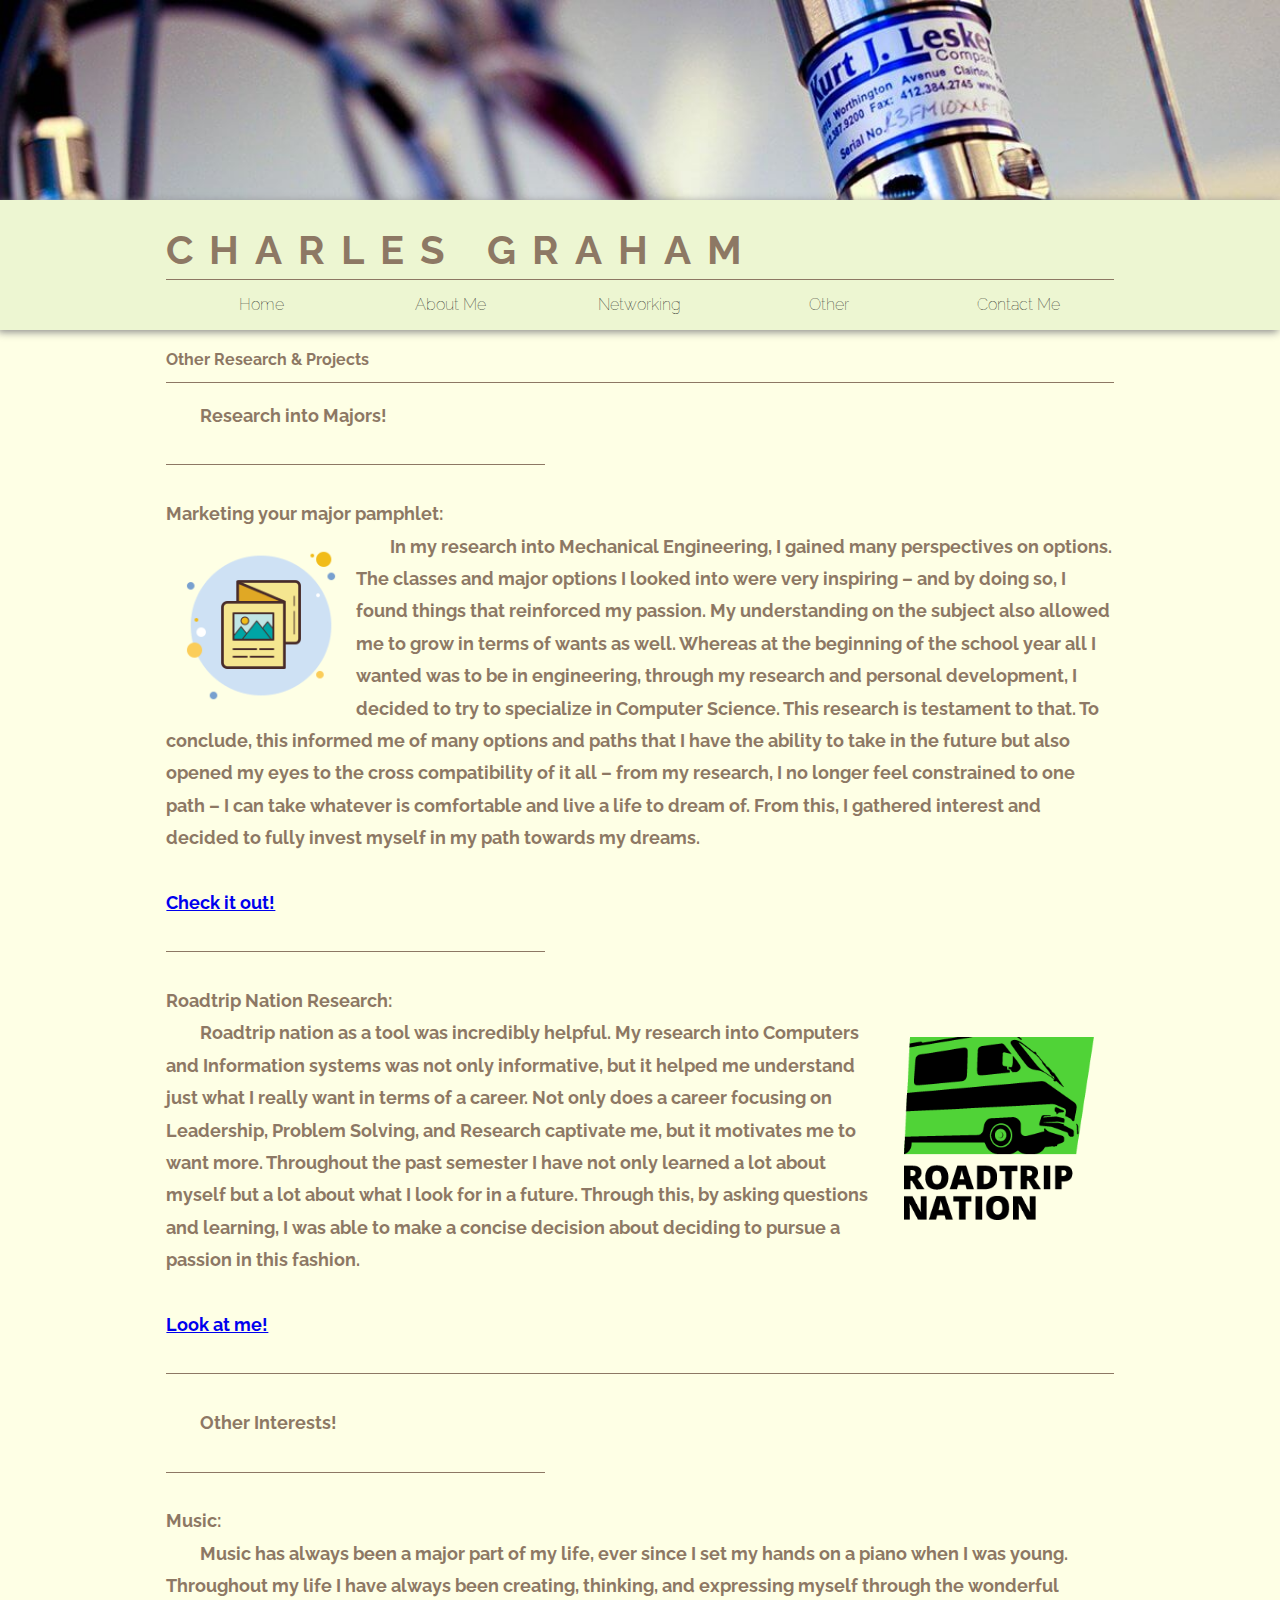
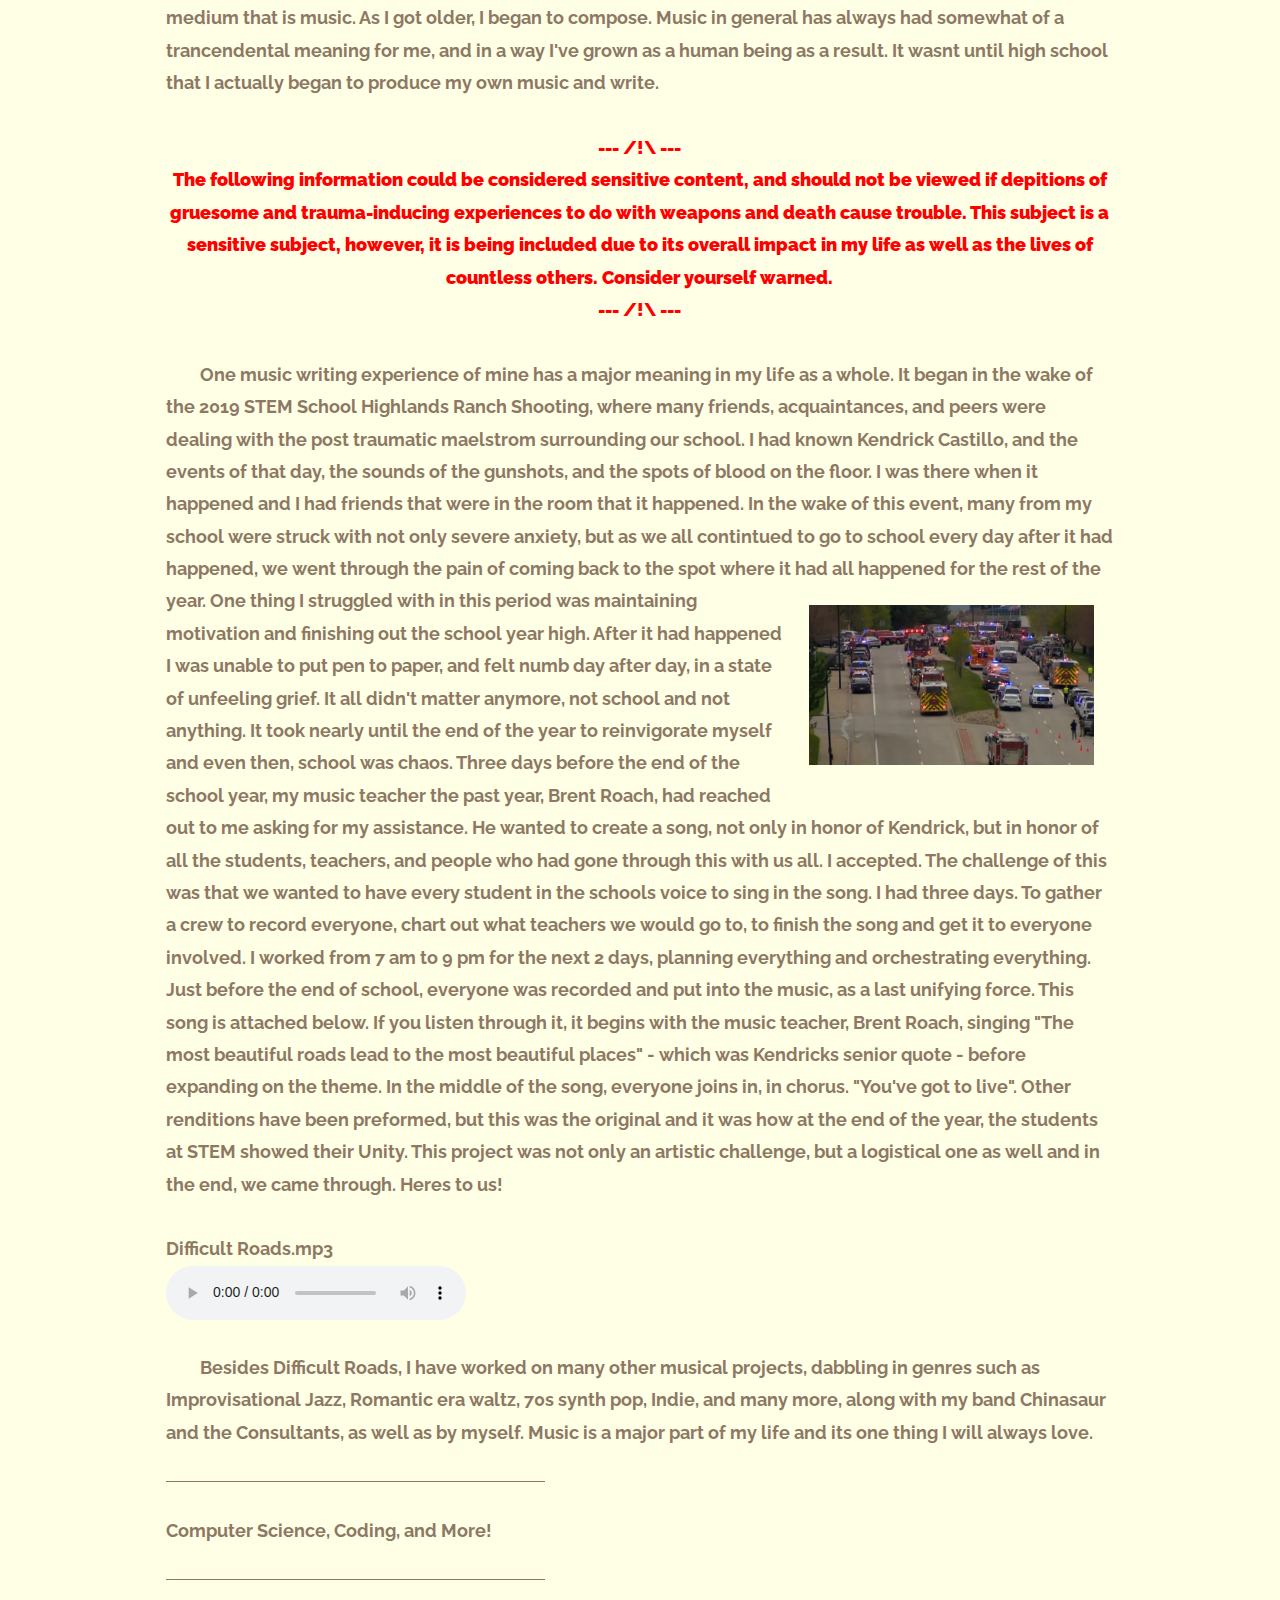
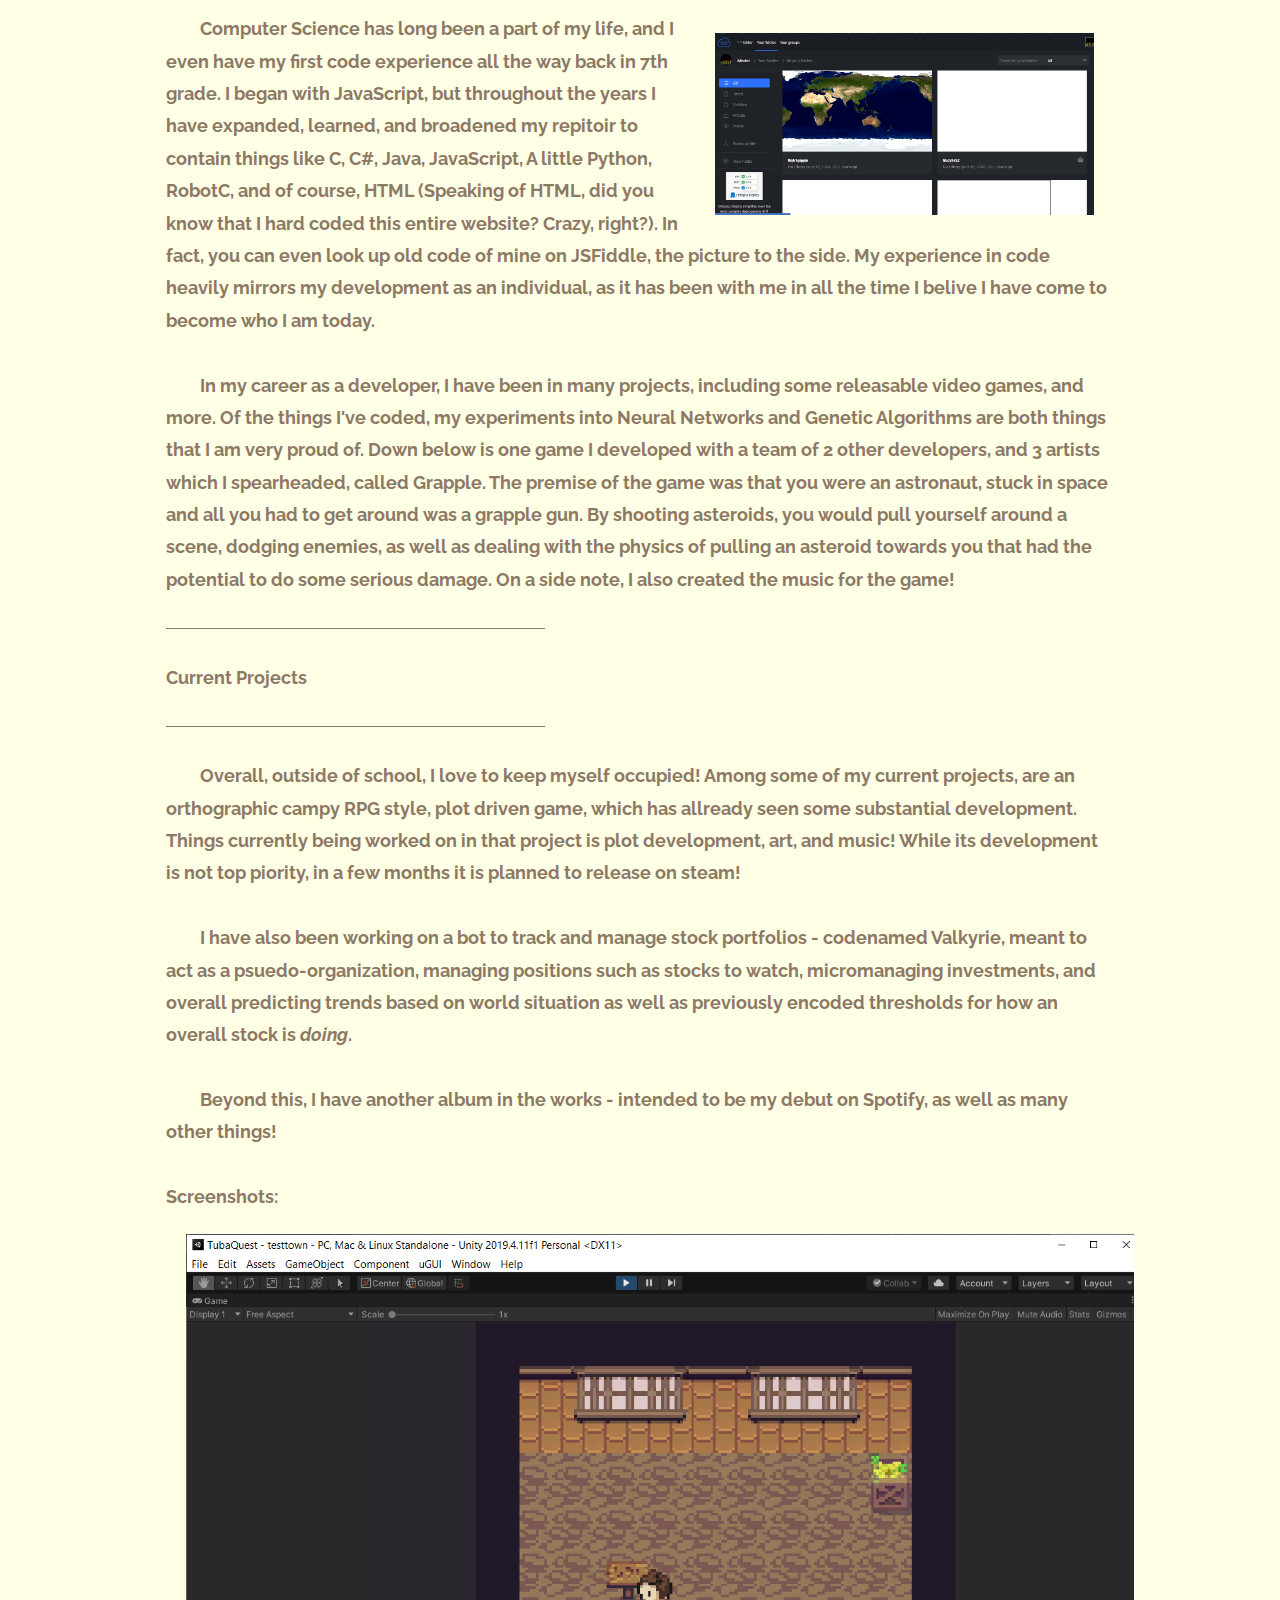
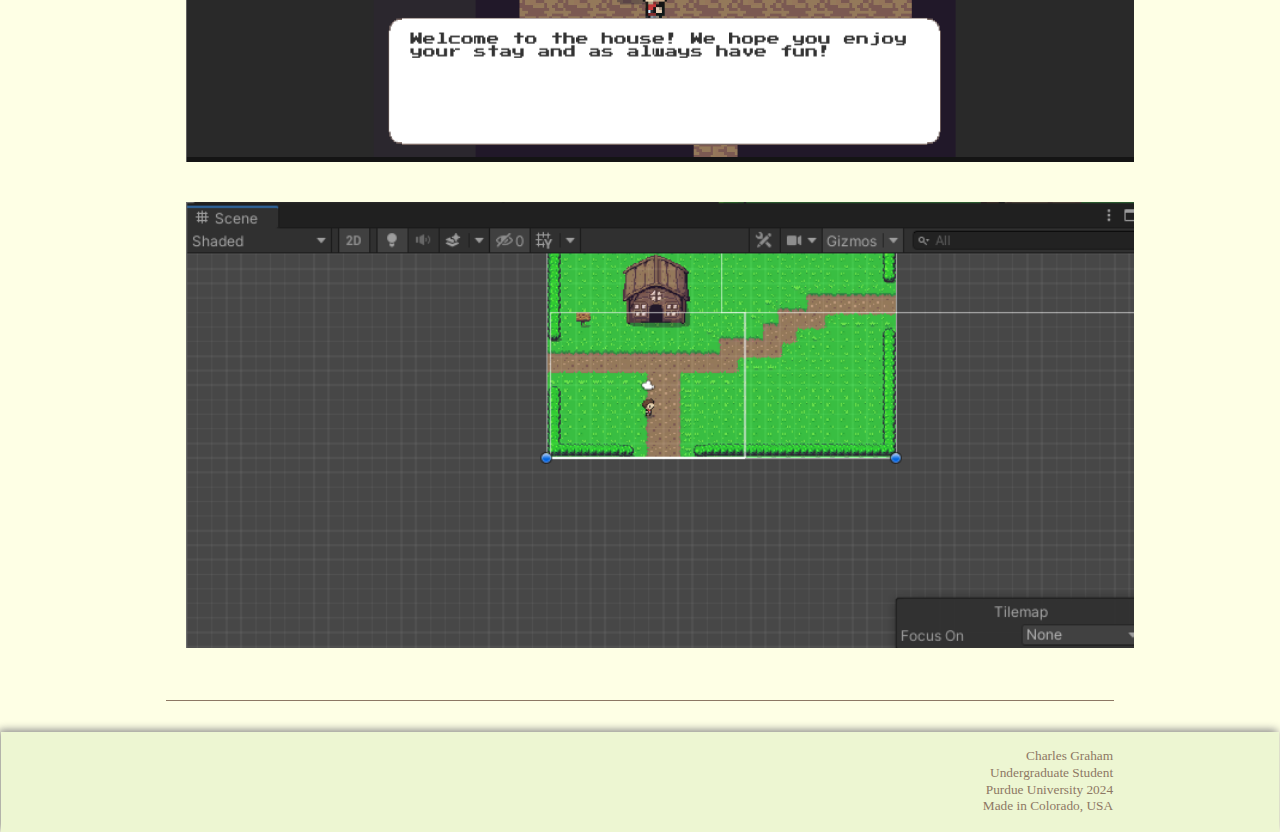
<file: other/index.html>
<html>
  <head>
    <style>
      @import url('https://fonts.googleapis.com/css2?family=Raleway:wght@100&display=swap');

      * {margin:0;padding:0;}

   body {
    background: #FEFFE5;
    position: relative;
    min-height: 100%;
    min-height: 100vh;
  }

.nav {

  background: #EDF6D2;
  height: 130px;
  padding: 0px 0;

  margin: 0 auto;
  z-index:10; 
  width:100%;
  left:0;
  right:0;

  box-shadow: -2px 2px 8px #888888;
}
      
      .header {
  text-align:center;
  padding: 100px 0;
}

.content {
  padding: 100px 0;
}

.lessercontent {
  width: 74%;
  z-index: 9;
  position:absolute;
  top: 350;
  left: 13%;
  font-weight: 50;
  color:#8D7864;
  font-weight: 700;
  font-family: 'Raleway', sans-serif;
}

.footer {
  position:absolute;
  bottom: -100px;
  height: 100px;
  width: 100%;
  text-align:center;
  background: #EDF6D2;
  box-shadow: -2px -2px 8px #888888;
}

.topLink {
  cursor: default;
}

.topLink:hover {
  color: #302923;
text-shadow: 0px 0px #302923;
}
    </style>
  </head>
  <body>
    <div id="topImage" style="position:absolute; width: 100%; height: 200px; top: 0; z-index:-1; left: 0; overflow: hidden;">
      <img src="https://athdot.github.io/EDPS/images/Portfolio.jpg" style="position:static; width: 100%; top: 0; left: 0; overflow: hidden;" />
    </div>

<header class="header"></header>
<div id="nav" class="nav">
  <div style="letter-spacing:0.4em; font-weight:bold; color:#8D7864; font-family: 'Raleway', sans-serif; position:relative; font-size: 40px; left: 13%; top:20%; z-index:10; width: 100%;">
     CHARLES GRAHAM
  </div>
  <div style="width: 74%; height: 1px; z-index: 10; background-color: #8D7864; position:relative; top: 32; left: 13%;"></div>
  <div id="hyperlinks" style="width: 74%; z-index: 10; text-align: center; position:relative; top: 32; height: 50; left: 13%; font-weight: 50; font-family: 'Raleway', sans-serif; z-index:10;">
    <div id="homeLink" class="topLink" style="width: 20%; position:absolute; left: 0%; top: 15;" onclick="window.location = 'https://athdot.github.io/EDPS'">Home</div>
    <div id="aboutMe" class="topLink" style="width: 20%; position:absolute; left: 20%; top: 15;" onclick="window.location = 'https://athdot.github.io/EDPS/about/index.html'">About Me</div>
    <div id="network" class="topLink" style="width: 20%; position:absolute; left: 40%; top: 15;" onclick="window.location = 'https://athdot.github.io/EDPS/network/index.html'">Networking</div>
    <div id="homeLink" class="topLink" style="width: 20%; position:absolute; left: 60%; top: 15;" onclick="window.location = 'https://athdot.github.io/EDPS/other/index.html'">Other</div>
    <div id="homeLink" class="topLink" style="width: 20%; position:absolute; left: 80%; top: 15;" onclick="window.location = 'https://athdot.github.io/EDPS/contact/index.html'">Contact Me</div>
  </div>
</div>
<div class="content">
<div class="lessercontent">

<div id="title" style="position:absolute;">Other Research & Projects</div>
<div style="width: 100%; height: 1px; z-index: 10; background-color: #8D7864; position:relative; top: 32; left: 0;"></div>

<div id="Quote" style="position:absolute; top:50; width: 50%; font-size: 24;">

<div id="bodyText" style="position:relative; top: 0; font-size: 18; line-height: 1.8; width: 100%; float: left">

&emsp;&emsp;Research into Majors!
<div style="width: 80%; height: 1px; z-index: 10; background-color: #8D7864; position:relative; top: 32; left: 0;"></div>
<br>
<div style="width:200%"><br>
Marketing your major pamphlet: <br>

<img src="https://athdot.github.io/EDPS/images/pamphlet.png" align="left" style="width: 20%" />

&emsp;&emsp;In my research into Mechanical Engineering, I gained many perspectives on options. The classes and major options I looked into were very inspiring – and by doing so, I found things that reinforced my passion. My understanding on the subject also allowed me to grow in terms of wants as well. Whereas at the beginning of the school year all I wanted was to be in engineering, through my research and personal development, I decided to try to specialize in Computer Science. This research is testament to that. To conclude, this informed me of many options and paths that I have the ability to take in the future but also opened my eyes to the cross compatibility of it all – from my research, I no longer feel constrained to one path – I can take whatever is comfortable and live a life to dream of. From this, I gathered interest and decided to fully invest myself in my path towards my dreams.

<br><br>

<a href="https://athdot.github.io/EDPS/other/pamphlet.html">Check it out! </a>

<div style="width: 40%; height: 1px; z-index: 10; background-color: #8D7864; position:relative; top: 32; left: 0;"></div>

<br>
<br>
Roadtrip Nation Research: <br>

<img src="https://athdot.github.io/EDPS/images/roadtrip.png" align="right" style="margin: 20 20 20 20; width: 20%;" />

&emsp;&emsp;Roadtrip nation as a tool was incredibly helpful. My research into Computers and Information systems was not only informative, but it helped me understand just what I really want in terms of a career. Not only does a career focusing on Leadership, Problem Solving, and Research captivate me, but it motivates me to want more. Throughout the past semester I have not only learned a lot about myself but a lot about what I look for in a future. Through this, by asking questions and learning, I was able to make a concise decision about deciding to pursue a passion in this fashion. 

<br><br>

<a href="https://athdot.github.io/EDPS/other/roadtrip.html">Look at me! </a>

<div style="width: 100%; height: 1px; z-index: 10; background-color: #8D7864; position:relative; top: 32; left: 0;"></div>
<br><br>
&emsp;&emsp;Other Interests!

<div style="width: 40%; height: 1px; z-index: 10; background-color: #8D7864; position:relative; top: 32; left: 0;"></div>
<br><br>
Music:<br>
&emsp;&emsp;Music has always been a major part of my life, ever since I set my hands on a piano when I was young. Throughout my life I have always been creating, thinking, and expressing myself through the wonderful medium that is music. As I got older, I began to compose. Music in general has always had somewhat of a trancendental meaning for me, and in a way I've grown as a human being as a result. It wasnt until high school that I actually began to produce my own music and write.
<br><br>
<p style="text-align: center; color: red; font-weight: 1000;">
--- /!\ ---<br>
The following information could be considered sensitive content, and should not be viewed if depitions of gruesome and trauma-inducing experiences to do with weapons and death cause trouble. This subject is a sensitive subject, however, it is being included due to its overall impact in my life as well as the lives of countless others. Consider yourself warned.<br>--- /!\ ---</p>

<br>&emsp;&emsp;One music writing experience of mine has a major meaning in my life as a whole. It began in the wake of the 2019 STEM School Highlands Ranch Shooting, where many friends, acquaintances, and peers were dealing with the post traumatic maelstrom surrounding our school. I had known Kendrick Castillo, and the events of that day, the sounds of the gunshots, and the spots of blood on the floor. I was there when it happened and I had friends that were in the room that it happened. In the wake of this event, many from my school were struck with not only severe anxiety, but as we all contintued to go to school every day after it had happened, we went through the pain of coming back to the spot where it had all happened for the rest of the year.<img src="https://athdot.github.io/EDPS/images/stem.jpg" align="right" style="margin: 20 20 20 20; width: 30%;" /> One thing I struggled with in this period was maintaining motivation and finishing out the school year high. After it had happened I was unable to put pen to paper, and felt numb day after day, in a state of unfeeling grief. It all didn't matter anymore, not school and not anything. It took nearly until the end of the year to reinvigorate myself and even then, school was chaos. Three days before the end of the school year, my music teacher the past year, Brent Roach, had reached out to me asking for my assistance. He wanted to create a song, not only in honor of Kendrick, but in honor of all the students, teachers, and people who had gone through this with us all. I accepted. The challenge of this was that we wanted to have every student in the schools voice to sing in the song. I had three days. To gather a crew to record everyone, chart out what teachers we would go to, to finish the song and get it to everyone involved. I worked from 7 am to 9 pm for the next 2 days, planning everything and orchestrating everything. Just before the end of school, everyone was recorded and put into the music, as a last unifying force. This song is attached below. If you listen through it, it begins with the music teacher, Brent Roach, singing "The most beautiful roads lead to the most beautiful places" - which was Kendricks senior quote - before expanding on the theme. In the middle of the song, everyone joins in, in chorus. "You've got to live". Other renditions have been preformed, but this was the original and it was how at the end of the year, the students at STEM showed their Unity. This project was not only an artistic challenge, but a logistical one as well and in the end, we came through. Heres to us! 

<br><br>Difficult Roads.mp3<br>
<audio controls>
  <source src="https://athdot.github.io/EDPS/other/difficultroads.mp3" type="audio/mpeg">
Your browser does not support the audio element.
</audio>

<br><br>
&emsp;&emsp;Besides Difficult Roads, I have worked on many other musical projects, dabbling in genres such as Improvisational Jazz, Romantic era waltz, 70s synth pop, Indie, and many more, along with my band Chinasaur and the Consultants, as well as by myself. Music is a major part of my life and its one thing I will always love.
<div style="width: 40%; height: 1px; z-index: 10; background-color: #8D7864; position:relative; top: 32; left: 0;"></div>
<br><br>
Computer Science, Coding, and More!
<div style="width: 40%; height: 1px; z-index: 10; background-color: #8D7864; position:relative; top: 32; left: 0;"></div>
<br><br>
<img src="https://athdot.github.io/EDPS/images/jsfiddle.png" align="right" style="margin: 20 20 20 20; width: 40%;" />

&emsp;&emsp;Computer Science has long been a part of my life, and I even have my first code experience all the way back in 7th grade. I began with JavaScript, but throughout the years I have expanded, learned, and broadened my repitoir to contain things like C, C#, Java, JavaScript, A little Python, RobotC, and of course, HTML (Speaking of HTML, did you know that I hard coded this entire website? Crazy, right?). In fact, you can even look up old code of mine on JSFiddle, the picture to the side. My experience in code heavily mirrors my development as an individual, as it has been with me in all the time I belive I have come to become who I am today.
<br><Br>&emsp;&emsp;In my career as a developer, I have been in many projects, including some releasable video games, and more. Of the things I've coded, my experiments into Neural Networks and Genetic Algorithms are both things that I am very proud of. Down below is one game I developed with a team of 2 other developers, and 3 artists which I spearheaded, called Grapple. The premise of the game was that you were an astronaut, stuck in space and all you had to get around was a grapple gun. By shooting asteroids, you would pull yourself around a scene, dodging enemies, as well as dealing with the physics of pulling an asteroid towards you that had the potential to do some serious damage. On a side note, I also created the music for the game!
<br>
<div style="width: 40%; height: 1px; z-index: 10; background-color: #8D7864; position:relative; top: 32; left: 0;"></div>
<br><br>
Current Projects
<br>
<div style="width: 40%; height: 1px; z-index: 10; background-color: #8D7864; position:relative; top: 32; left: 0;"></div>
<br>
<br>
&emsp;&emsp;Overall, outside of school, I love to keep myself occupied! Among some of my current projects, are an orthographic campy RPG style, plot driven game, which has allready seen some substantial development. Things currently being worked on in that project is plot development, art, and music! While its development is not top piority, in a few months it is planned to release on steam!
<br><br>&emsp;&emsp;I have also been working on a bot to track and manage stock portfolios - codenamed Valkyrie, meant to act as a psuedo-organization, managing positions such as stocks to watch, micromanaging investments, and overall predicting trends based on world situation as well as previously encoded thresholds for how an overall stock is <i>doing</i>.
<br><br>&emsp;&emsp;Beyond this, I have another album in the works - intended to be my debut on Spotify, as well as many other things!

<br><br>
Screenshots:<br>

<img src="https://athdot.github.io/EDPS/images/room.png" style="margin: 20 20 20 20; width: 100%;" />
<img src="https://athdot.github.io/EDPS/images/room1.png" style="margin: 20 20 20 20; width: 100%" />


<div style="width: 100%; height: 1px; z-index: 10; background-color: #8D7864; position:relative; top: 32; left: 0;"></div>
<br>

<div style="position: relative; font-family: Times New Roman; font-weight: 1; line-height: 1.25; width: 135%; top: 30; left: -17.5%">
<footer class="footer" style="color:#8D7864;">
<p style="position: relative; font-size: 10pt; text-align: right; width: 74%; left: 13%; z-index: 11;">
<br>
Charles Graham <br>
Undergraduate Student <br>
Purdue University 2024 <br>
Made in Colorado, USA<br><br>
</p>
</footer>
</div>
</div>
</div>
</div>




</div>
</div>

    <script>
      var startProductBarPos=-1;
window.onscroll=function(){
  var bar = document.getElementById('nav');
  if(startProductBarPos<0)startProductBarPos=findPosY(bar);

  if(pageYOffset>startProductBarPos){
    bar.style.position='fixed';
    bar.style.top=0;
  }else{
    bar.style.position='relative';
  }

};

function findPosY(obj) {
  var curtop = 0;
  if (typeof (obj.offsetParent) != 'undefined' && obj.offsetParent) {
    while (obj.offsetParent) {
      curtop += obj.offsetTop;
      obj = obj.offsetParent;
    }
    curtop += obj.offsetTop;
  }
  else if (obj.y)
    curtop += obj.y;
  return curtop;
}
    </script>
  </body>
</html>
</file>
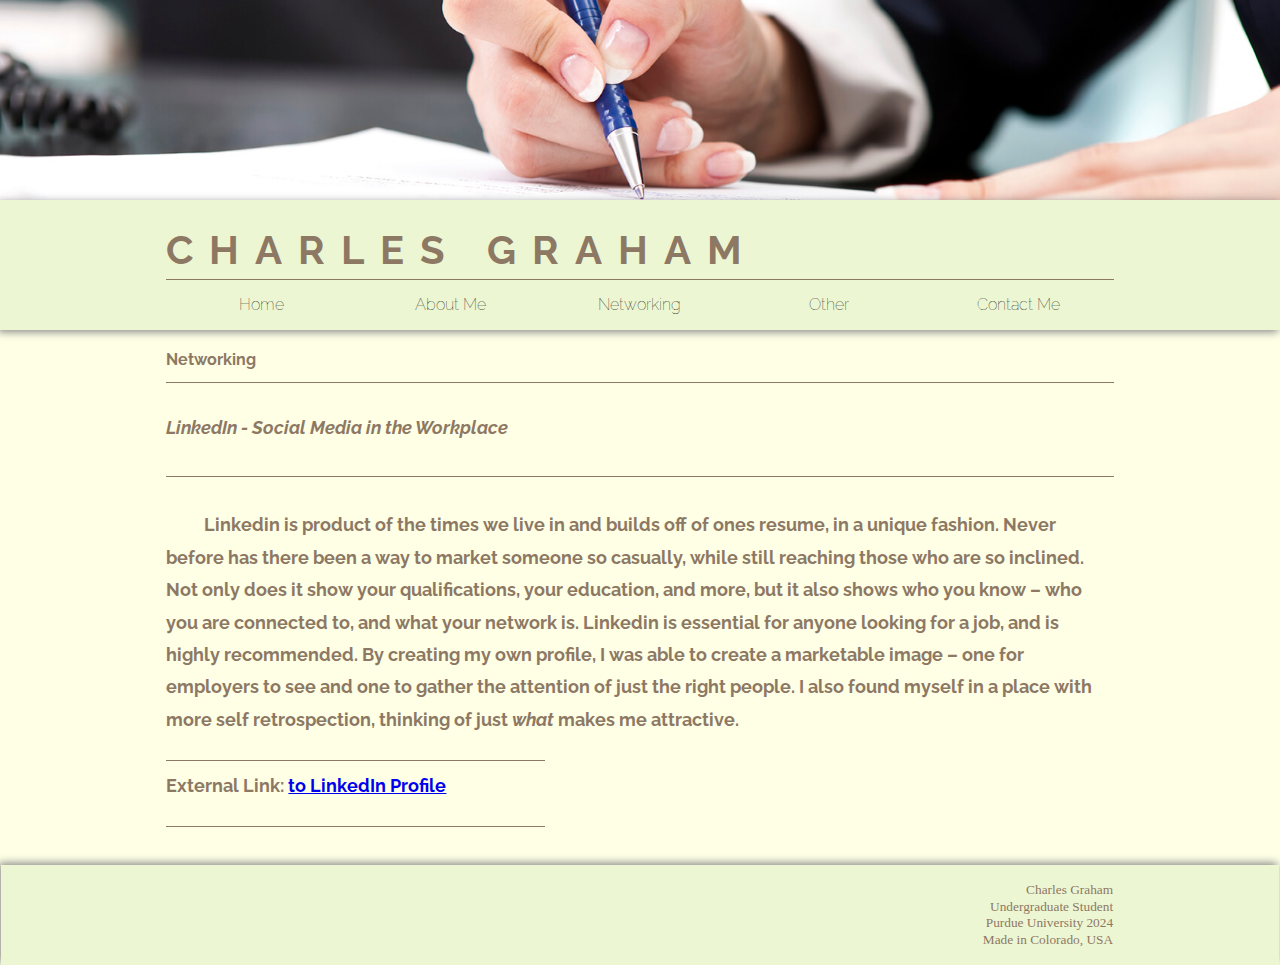
<file: network/linkedin.html>
<html>
  <head>
    <style>
      @import url('https://fonts.googleapis.com/css2?family=Raleway:wght@100&display=swap');

      * {margin:0;padding:0;}

   body {
    background: #FEFFE5;
    position: relative;
    min-height: 100%;
    min-height: 100vh;
  }

.nav {

  background: #EDF6D2;
  height: 130px;
  padding: 0px 0;

  margin: 0 auto;
  z-index:10; 
  width:100%;
  left:0;
  right:0;

  box-shadow: -2px 2px 8px #888888;
}
      
      .header {
  text-align:center;
  padding: 100px 0;
}

.content {
  padding: 100px 0;
}

.lessercontent {
  width: 74%;
  z-index: 9;
  position:absolute;
  top: 350;
  left: 13%;
  font-weight: 50;
  color:#8D7864;
  font-weight: 700;
  font-family: 'Raleway', sans-serif;
}

.footer {
  position:absolute;
  bottom: -100px;
  height: 100px;
  width: 100%;
  text-align:center;
  background: #EDF6D2;
  box-shadow: -2px -2px 8px #888888;
}

.topLink {
  cursor: default;
}

.topLink:hover {
  color: #302923;
text-shadow: 0px 0px #302923;
}
    </style>
  </head>
  <body>
    <div id="topImage" style="position:absolute; width: 100%; height: 200px; top: 0; z-index:-1; left: 0; overflow: hidden;">
      <img src="https://athdot.github.io/EDPS/images/Paperwork-Banner.jpg" style="position:static; width: 100%; top: 0; left: 0; overflow: hidden;" />
    </div>

<header class="header"></header>
<div id="nav" class="nav">
  <div style="letter-spacing:0.4em; font-weight:bold; color:#8D7864; font-family: 'Raleway', sans-serif; position:relative; font-size: 40px; left: 13%; top:20%; z-index:10; width: 100%;">
     CHARLES GRAHAM
  </div>
  <div style="width: 74%; height: 1px; z-index: 10; background-color: #8D7864; position:relative; top: 32; left: 13%;"></div>
  <div id="hyperlinks" style="width: 74%; z-index: 10; text-align: center; position:relative; top: 32; height: 50; left: 13%; font-weight: 50; font-family: 'Raleway', sans-serif; z-index:10;">
    <div id="homeLink" class="topLink" style="width: 20%; position:absolute; left: 0%; top: 15;" onclick="window.location = 'https://athdot.github.io/EDPS'">Home</div>
    <div id="aboutMe" class="topLink" style="width: 20%; position:absolute; left: 20%; top: 15;" onclick="window.location = 'https://athdot.github.io/EDPS/about/index.html'">About Me</div>
    <div id="network" class="topLink" style="width: 20%; position:absolute; left: 40%; top: 15;" onclick="window.location = 'https://athdot.github.io/EDPS/network/index.html'">Networking</div>
    <div id="homeLink" class="topLink" style="width: 20%; position:absolute; left: 60%; top: 15;" onclick="window.location = 'https://athdot.github.io/EDPS/other/index.html'">Other</div>
    <div id="homeLink" class="topLink" style="width: 20%; position:absolute; left: 80%; top: 15;" onclick="window.location = 'https://athdot.github.io/EDPS/contact/index.html'">Contact Me</div>
  </div>
</div>
<div class="content">
<div class="lessercontent">

<div id="title" style="position:absolute;">Networking</div>
<div style="width: 100%; height: 1px; z-index: 10; background-color: #8D7864; position:relative; top: 32; left: 0;"></div>

<div id="Quote" style="position:absolute; top:50; width: 100%; font-size: 24;">

<div id="bodyText" style="position:relative; top: 12; font-size: 18; line-height: 1.8; width: 100%; float: left">

<i>LinkedIn - Social Media in the Workplace</i>

<div style="width: 100%; height: 1px; z-index: 10; background-color: #8D7864; position:relative; top: 32; left: 0;"></div>
<div id="bodyText" style="position:relative; top: 64; font-size: 18; line-height: 1.8; width: 100%; float: left">


&emsp;&emsp;
Linkedin is product of the times we live in and builds off of ones resume, in a unique fashion. Never before has there been a way to market someone so casually, while still reaching those who are so inclined. Not only does it show your qualifications, your education, and more, but it also shows who you know – who you are connected to, and what your network is. Linkedin is essential for anyone looking for a job, and is highly recommended. By creating my own profile, I was able to create a marketable image – one for employers to see and one to gather the attention of just the right people. I also found myself in a place with more self retrospection, thinking of just <i>what</i> makes me attractive.

<br>
<div style="width: 40%; height: 1px; z-index: 10; background-color: #8D7864; position:relative; top: 24; left: 0;">

</div>
<br>
External Link: <a href="https://www.linkedin.com/in/charles-graham-0995661b1/" target="_blank"> to LinkedIn Profile</i>

<div style="width: 40%; height: 1px; z-index: 10; background-color: #8D7864; position:relative; top: 24; left: 0;"></div>
<br>

<div style="position: relative; font-family: Times New Roman; font-weight: 1; line-height: 1.25; width: 135%; top: 30; left: -17.5%">
<footer class="footer" style="color:#8D7864;">
<p style="position: relative; font-size: 10pt; text-align: right; width: 74%; left: 13%; z-index: 11;">
<br>
Charles Graham <br>
Undergraduate Student <br>
Purdue University 2024 <br>
Made in Colorado, USA<br><br>
</p>
</footer>
</div>
</div>
</div>
</div>




</div>
</div>

    <script>
      var startProductBarPos=-1;
window.onscroll=function(){
  var bar = document.getElementById('nav');
  if(startProductBarPos<0)startProductBarPos=findPosY(bar);

  if(pageYOffset>startProductBarPos){
    bar.style.position='fixed';
    bar.style.top=0;
  }else{
    bar.style.position='relative';
  }

};

function findPosY(obj) {
  var curtop = 0;
  if (typeof (obj.offsetParent) != 'undefined' && obj.offsetParent) {
    while (obj.offsetParent) {
      curtop += obj.offsetTop;
      obj = obj.offsetParent;
    }
    curtop += obj.offsetTop;
  }
  else if (obj.y)
    curtop += obj.y;
  return curtop;
}
    </script>
  </body>
</html>
</file>
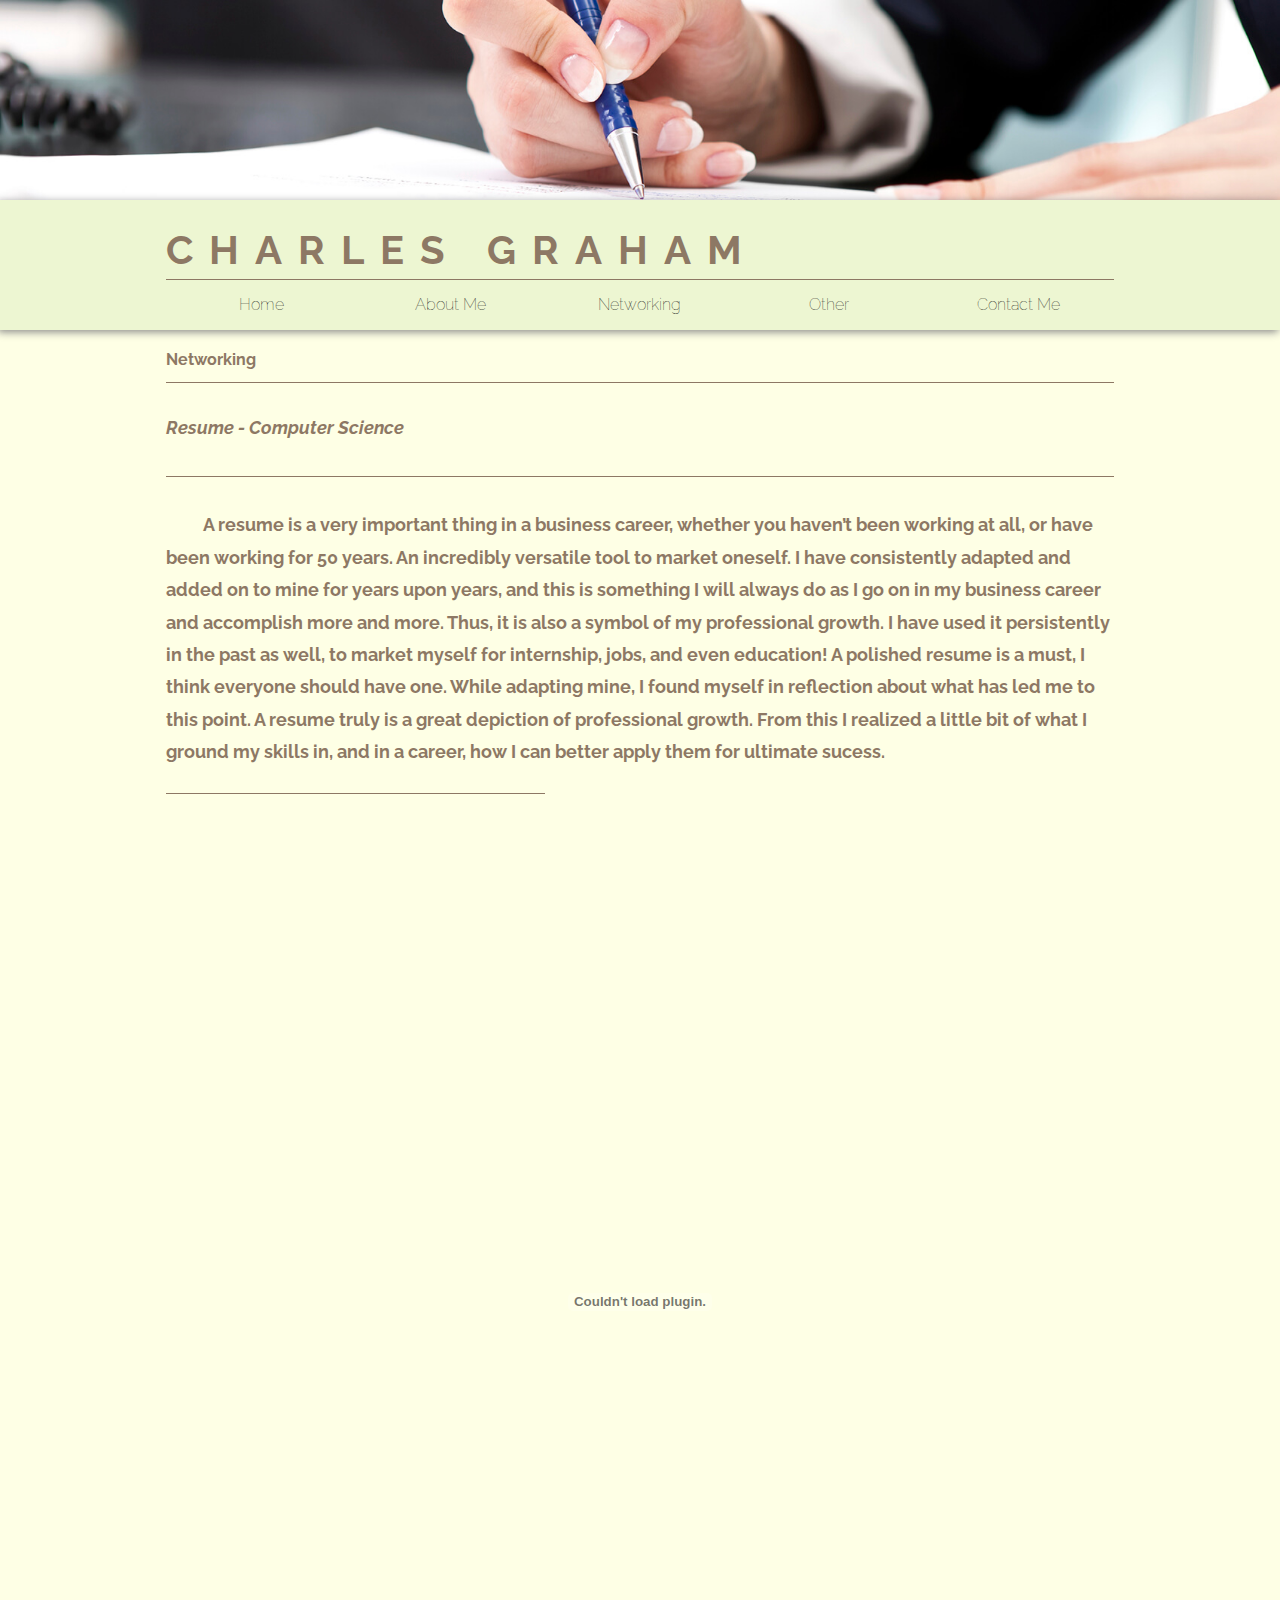
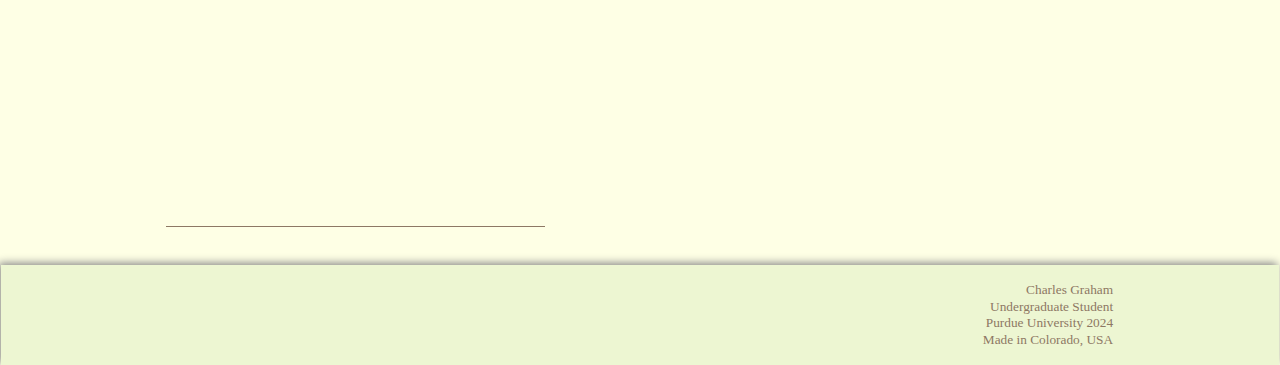
<file: network/resume.html>
<html>
  <head>
    <style>
      @import url('https://fonts.googleapis.com/css2?family=Raleway:wght@100&display=swap');

      * {margin:0;padding:0;}

   body {
    background: #FEFFE5;
    position: relative;
    min-height: 100%;
    min-height: 100vh;
  }

.nav {

  background: #EDF6D2;
  height: 130px;
  padding: 0px 0;

  margin: 0 auto;
  z-index:10; 
  width:100%;
  left:0;
  right:0;

  box-shadow: -2px 2px 8px #888888;
}
      
      .header {
  text-align:center;
  padding: 100px 0;
}

.content {
  padding: 100px 0;
}

.lessercontent {
  width: 74%;
  z-index: 9;
  position:absolute;
  top: 350;
  left: 13%;
  font-weight: 50;
  color:#8D7864;
  font-weight: 700;
  font-family: 'Raleway', sans-serif;
}

.footer {
  position:absolute;
  bottom: -100px;
  height: 100px;
  width: 100%;
  text-align:center;
  background: #EDF6D2;
  box-shadow: -2px -2px 8px #888888;
}

.topLink {
  cursor: default;
}

.topLink:hover {
  color: #302923;
text-shadow: 0px 0px #302923;
}
    </style>
  </head>
  <body>
    <div id="topImage" style="position:absolute; width: 100%; height: 200px; top: 0; z-index:-1; left: 0; overflow: hidden;">
      <img src="https://athdot.github.io/EDPS/images/Paperwork-Banner.jpg" style="position:static; width: 100%; top: 0; left: 0; overflow: hidden;" />
    </div>

<header class="header"></header>
<div id="nav" class="nav">
  <div style="letter-spacing:0.4em; font-weight:bold; color:#8D7864; font-family: 'Raleway', sans-serif; position:relative; font-size: 40px; left: 13%; top:20%; z-index:10; width: 100%;">
     CHARLES GRAHAM
  </div>
  <div style="width: 74%; height: 1px; z-index: 10; background-color: #8D7864; position:relative; top: 32; left: 13%;"></div>
  <div id="hyperlinks" style="width: 74%; z-index: 10; text-align: center; position:relative; top: 32; height: 50; left: 13%; font-weight: 50; font-family: 'Raleway', sans-serif; z-index:10;">
    <div id="homeLink" class="topLink" style="width: 20%; position:absolute; left: 0%; top: 15;" onclick="window.location = 'https://athdot.github.io/EDPS'">Home</div>
    <div id="aboutMe" class="topLink" style="width: 20%; position:absolute; left: 20%; top: 15;" onclick="window.location = 'https://athdot.github.io/EDPS/about/index.html'">About Me</div>
    <div id="network" class="topLink" style="width: 20%; position:absolute; left: 40%; top: 15;" onclick="window.location = 'https://athdot.github.io/EDPS/network/index.html'">Networking</div>
    <div id="homeLink" class="topLink" style="width: 20%; position:absolute; left: 60%; top: 15;" onclick="window.location = 'https://athdot.github.io/EDPS/other/index.html'">Other</div>
    <div id="homeLink" class="topLink" style="width: 20%; position:absolute; left: 80%; top: 15;" onclick="window.location = 'https://athdot.github.io/EDPS/contact/index.html'">Contact Me</div>
  </div>
</div>
<div class="content">
<div class="lessercontent">

<div id="title" style="position:absolute;">Networking</div>
<div style="width: 100%; height: 1px; z-index: 10; background-color: #8D7864; position:relative; top: 32; left: 0;"></div>

<div id="Quote" style="position:absolute; top:50; width: 100%; font-size: 24;">

<div id="bodyText" style="position:relative; top: 12; font-size: 18; line-height: 1.8; width: 100%; float: left">

<i>Resume - Computer Science</i>

<div style="width: 100%; height: 1px; z-index: 10; background-color: #8D7864; position:relative; top: 32; left: 0;"></div>
<div id="bodyText" style="position:relative; top: 64; font-size: 18; line-height: 1.8; width: 100%; float: left">


&emsp;&emsp;
A resume is a very important thing in a business career, whether you haven’t been working at all, or have been working for 50 years. An incredibly versatile tool to market oneself. I have consistently adapted and added on to mine for years upon years, and this is something I will always do as I go on in my business career and accomplish more and more. Thus, it is also a symbol of my professional growth. I have used it persistently in the past as well, to market myself for internship, jobs, and even education! A polished resume is a must, I think everyone should have one. While adapting mine, I found myself in reflection about what has led me to this point. A resume truly is a great depiction of professional growth. From this I realized a little bit of what I ground my skills in, and in a career, how I can better apply them for ultimate sucess.

<br>
<div style="width: 40%; height: 1px; z-index: 10; background-color: #8D7864; position:relative; top: 24; left: 0;">

</div>
<br>
<embed src="https://athdot.github.io/EDPS/network/resume.pdf" style="width: 100%; height: 1000px" />

<div style="width: 40%; height: 1px; z-index: 10; background-color: #8D7864; position:relative; top: 24; left: 0;"></div>
<br>

<div style="position: relative; font-family: Times New Roman; font-weight: 1; line-height: 1.25; width: 135%; top: 30; left: -17.5%">
<footer class="footer" style="color:#8D7864;">
<p style="position: relative; font-size: 10pt; text-align: right; width: 74%; left: 13%; z-index: 11;">
<br>
Charles Graham <br>
Undergraduate Student <br>
Purdue University 2024 <br>
Made in Colorado, USA<br><br>
</p>
</footer>
</div>
</div>
</div>
</div>




</div>
</div>

    <script>
      var startProductBarPos=-1;
window.onscroll=function(){
  var bar = document.getElementById('nav');
  if(startProductBarPos<0)startProductBarPos=findPosY(bar);

  if(pageYOffset>startProductBarPos){
    bar.style.position='fixed';
    bar.style.top=0;
  }else{
    bar.style.position='relative';
  }

};

function findPosY(obj) {
  var curtop = 0;
  if (typeof (obj.offsetParent) != 'undefined' && obj.offsetParent) {
    while (obj.offsetParent) {
      curtop += obj.offsetTop;
      obj = obj.offsetParent;
    }
    curtop += obj.offsetTop;
  }
  else if (obj.y)
    curtop += obj.y;
  return curtop;
}
    </script>
  </body>
</html>
</file>
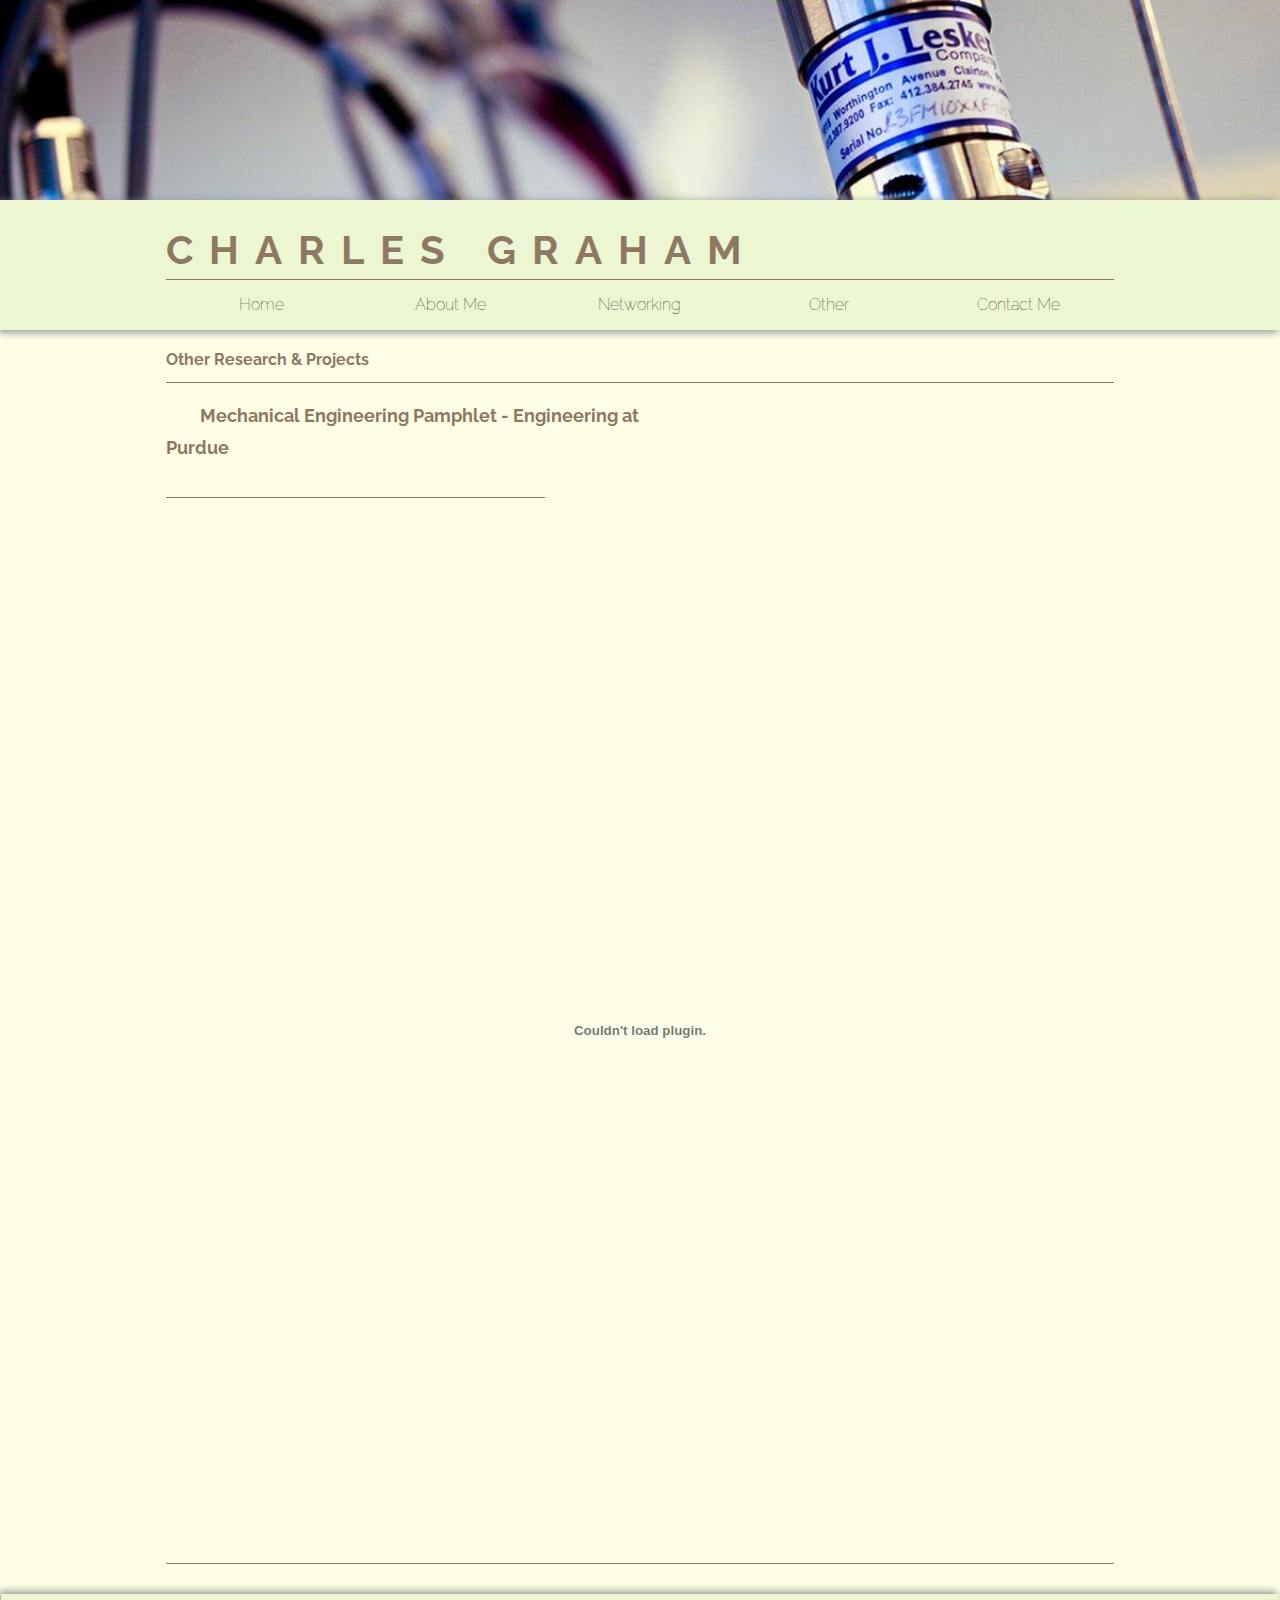
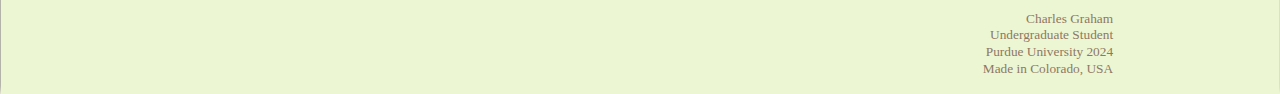
<file: other/pamphlet.html>
<html>
  <head>
    <style>
      @import url('https://fonts.googleapis.com/css2?family=Raleway:wght@100&display=swap');

      * {margin:0;padding:0;}

   body {
    background: #FEFFE5;
    position: relative;
    min-height: 100%;
    min-height: 100vh;
  }

.nav {

  background: #EDF6D2;
  height: 130px;
  padding: 0px 0;

  margin: 0 auto;
  z-index:10; 
  width:100%;
  left:0;
  right:0;

  box-shadow: -2px 2px 8px #888888;
}
      
      .header {
  text-align:center;
  padding: 100px 0;
}

.content {
  padding: 100px 0;
}

.lessercontent {
  width: 74%;
  z-index: 9;
  position:absolute;
  top: 350;
  left: 13%;
  font-weight: 50;
  color:#8D7864;
  font-weight: 700;
  font-family: 'Raleway', sans-serif;
}

.footer {
  position:absolute;
  bottom: -100px;
  height: 100px;
  width: 100%;
  text-align:center;
  background: #EDF6D2;
  box-shadow: -2px -2px 8px #888888;
}

.topLink {
  cursor: default;
}

.topLink:hover {
  color: #302923;
text-shadow: 0px 0px #302923;
}
    </style>
  </head>
  <body>
    <div id="topImage" style="position:absolute; width: 100%; height: 200px; top: 0; z-index:-1; left: 0; overflow: hidden;">
      <img src="https://athdot.github.io/EDPS/images/Portfolio.jpg" style="position:static; width: 100%; top: 0; left: 0; overflow: hidden;" />
    </div>

<header class="header"></header>
<div id="nav" class="nav">
  <div style="letter-spacing:0.4em; font-weight:bold; color:#8D7864; font-family: 'Raleway', sans-serif; position:relative; font-size: 40px; left: 13%; top:20%; z-index:10; width: 100%;">
     CHARLES GRAHAM
  </div>
  <div style="width: 74%; height: 1px; z-index: 10; background-color: #8D7864; position:relative; top: 32; left: 13%;"></div>
  <div id="hyperlinks" style="width: 74%; z-index: 10; text-align: center; position:relative; top: 32; height: 50; left: 13%; font-weight: 50; font-family: 'Raleway', sans-serif; z-index:10;">
    <div id="homeLink" class="topLink" style="width: 20%; position:absolute; left: 0%; top: 15;" onclick="window.location = 'https://athdot.github.io/EDPS'">Home</div>
    <div id="aboutMe" class="topLink" style="width: 20%; position:absolute; left: 20%; top: 15;" onclick="window.location = 'https://athdot.github.io/EDPS/about/index.html'">About Me</div>
    <div id="network" class="topLink" style="width: 20%; position:absolute; left: 40%; top: 15;" onclick="window.location = 'https://athdot.github.io/EDPS/network/index.html'">Networking</div>
    <div id="homeLink" class="topLink" style="width: 20%; position:absolute; left: 60%; top: 15;" onclick="window.location = 'https://athdot.github.io/EDPS/other/index.html'">Other</div>
    <div id="homeLink" class="topLink" style="width: 20%; position:absolute; left: 80%; top: 15;" onclick="window.location = 'https://athdot.github.io/EDPS/contact/index.html'">Contact Me</div>
  </div>
</div>
<div class="content">
<div class="lessercontent">

<div id="title" style="position:absolute;">Other Research & Projects</div>
<div style="width: 100%; height: 1px; z-index: 10; background-color: #8D7864; position:relative; top: 32; left: 0;"></div>

<div id="Quote" style="position:absolute; top:50; width: 50%; font-size: 24;">

<div id="bodyText" style="position:relative; top: 0; font-size: 18; line-height: 1.8; width: 100%; float: left">

&emsp;&emsp;Mechanical Engineering Pamphlet - Engineering at Purdue
<div style="width: 80%; height: 1px; z-index: 10; background-color: #8D7864; position:relative; top: 32; left: 0;"></div>
<br>
<div style="width:200%"><br>

<embed src="https://athdot.github.io/EDPS/other/pamphlet.pdf" style="width: 100%; height: 1000px">


<div style="width: 100%; height: 1px; z-index: 10; background-color: #8D7864; position:relative; top: 32; left: 0;"></div>
<br>

<div style="position: relative; font-family: Times New Roman; font-weight: 1; line-height: 1.25; width: 135%; top: 30; left: -17.5%">
<footer class="footer" style="color:#8D7864;">
<p style="position: relative; font-size: 10pt; text-align: right; width: 74%; left: 13%; z-index: 11;">
<br>
Charles Graham <br>
Undergraduate Student <br>
Purdue University 2024 <br>
Made in Colorado, USA<br><br>
</p>
</footer>
</div>
</div>
</div>
</div>




</div>
</div>

    <script>
      var startProductBarPos=-1;
window.onscroll=function(){
  var bar = document.getElementById('nav');
  if(startProductBarPos<0)startProductBarPos=findPosY(bar);

  if(pageYOffset>startProductBarPos){
    bar.style.position='fixed';
    bar.style.top=0;
  }else{
    bar.style.position='relative';
  }

};

function findPosY(obj) {
  var curtop = 0;
  if (typeof (obj.offsetParent) != 'undefined' && obj.offsetParent) {
    while (obj.offsetParent) {
      curtop += obj.offsetTop;
      obj = obj.offsetParent;
    }
    curtop += obj.offsetTop;
  }
  else if (obj.y)
    curtop += obj.y;
  return curtop;
}
    </script>
  </body>
</html>
</file>
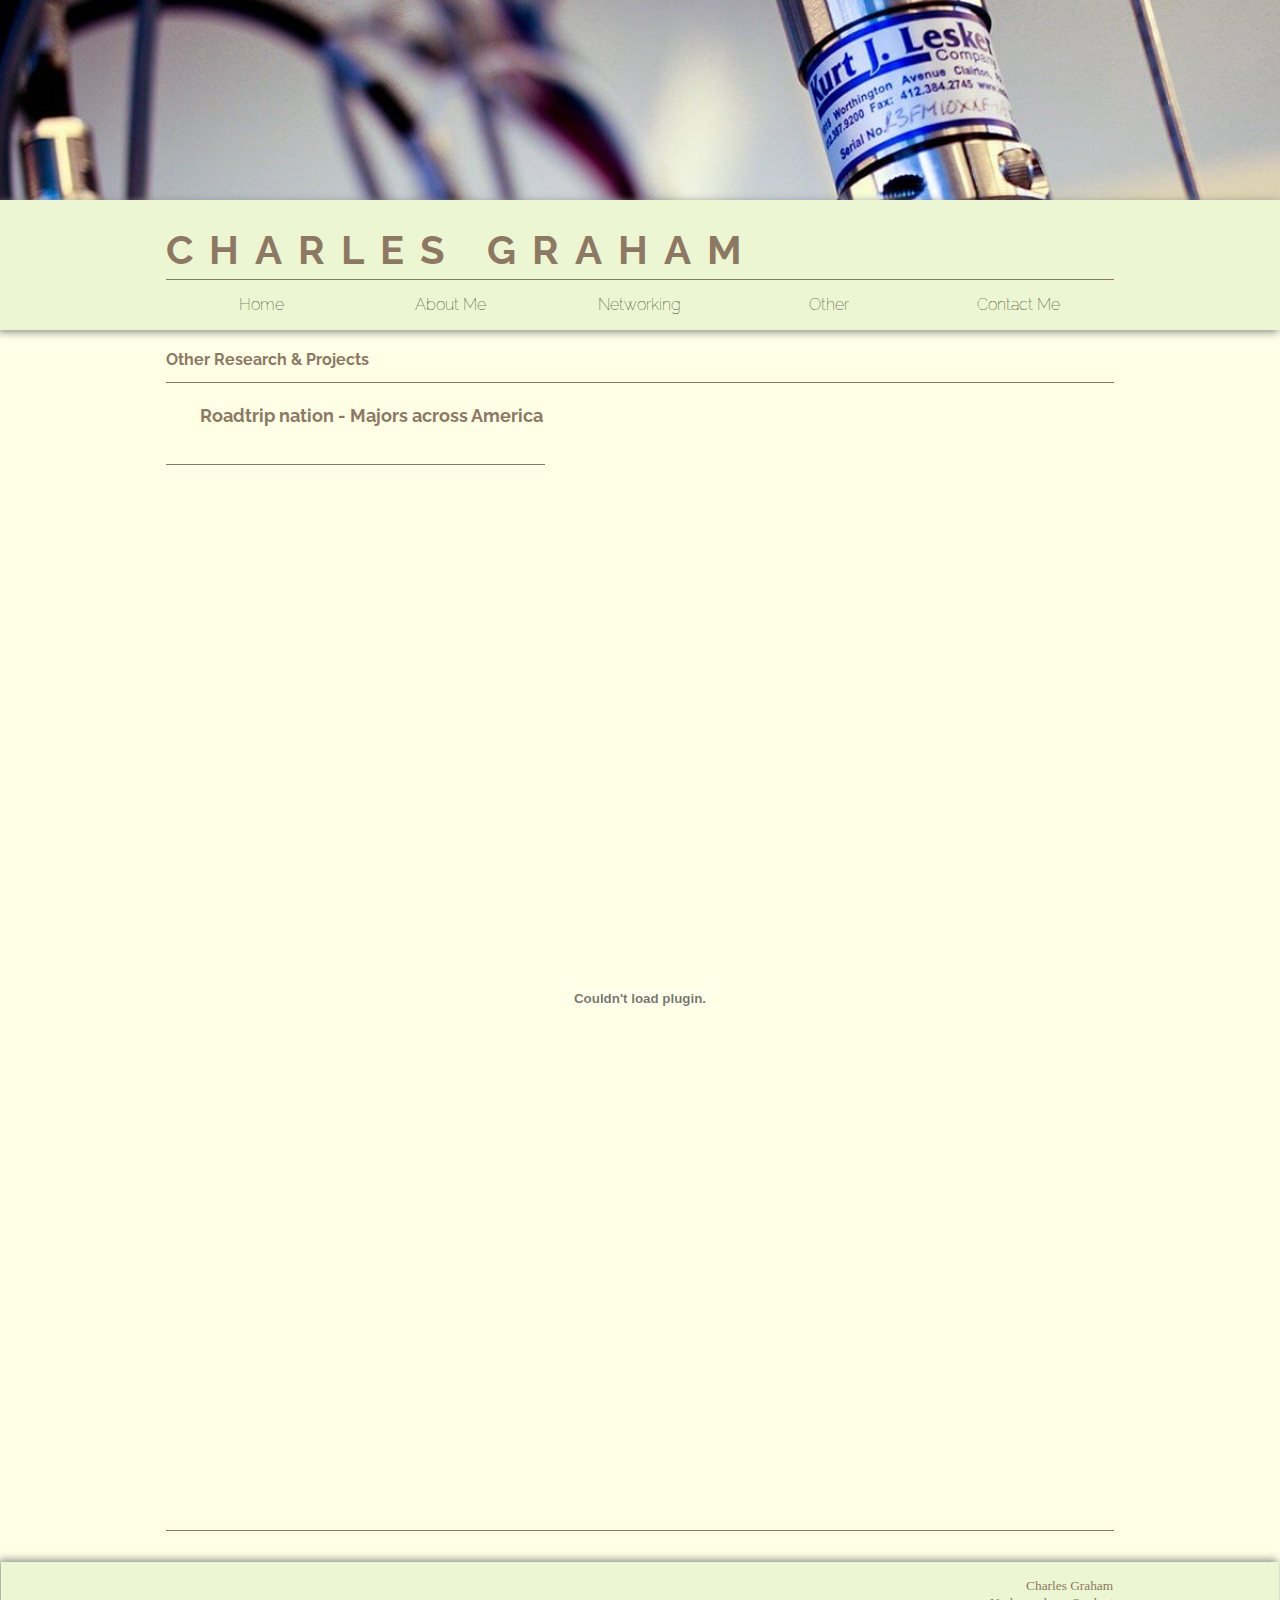
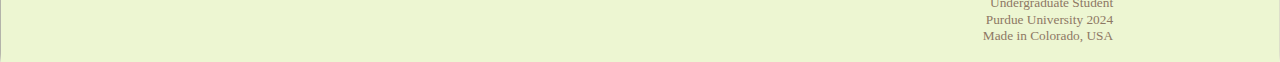
<file: other/roadtrip.html>
<html>
  <head>
    <style>
      @import url('https://fonts.googleapis.com/css2?family=Raleway:wght@100&display=swap');

      * {margin:0;padding:0;}

   body {
    background: #FEFFE5;
    position: relative;
    min-height: 100%;
    min-height: 100vh;
  }

.nav {

  background: #EDF6D2;
  height: 130px;
  padding: 0px 0;

  margin: 0 auto;
  z-index:10; 
  width:100%;
  left:0;
  right:0;

  box-shadow: -2px 2px 8px #888888;
}
      
      .header {
  text-align:center;
  padding: 100px 0;
}

.content {
  padding: 100px 0;
}

.lessercontent {
  width: 74%;
  z-index: 9;
  position:absolute;
  top: 350;
  left: 13%;
  font-weight: 50;
  color:#8D7864;
  font-weight: 700;
  font-family: 'Raleway', sans-serif;
}

.footer {
  position:absolute;
  bottom: -100px;
  height: 100px;
  width: 100%;
  text-align:center;
  background: #EDF6D2;
  box-shadow: -2px -2px 8px #888888;
}

.topLink {
  cursor: default;
}

.topLink:hover {
  color: #302923;
text-shadow: 0px 0px #302923;
}
    </style>
  </head>
  <body>
    <div id="topImage" style="position:absolute; width: 100%; height: 200px; top: 0; z-index:-1; left: 0; overflow: hidden;">
      <img src="https://athdot.github.io/EDPS/images/Portfolio.jpg" style="position:static; width: 100%; top: 0; left: 0; overflow: hidden;" />
    </div>

<header class="header"></header>
<div id="nav" class="nav">
  <div style="letter-spacing:0.4em; font-weight:bold; color:#8D7864; font-family: 'Raleway', sans-serif; position:relative; font-size: 40px; left: 13%; top:20%; z-index:10; width: 100%;">
     CHARLES GRAHAM
  </div>
  <div style="width: 74%; height: 1px; z-index: 10; background-color: #8D7864; position:relative; top: 32; left: 13%;"></div>
  <div id="hyperlinks" style="width: 74%; z-index: 10; text-align: center; position:relative; top: 32; height: 50; left: 13%; font-weight: 50; font-family: 'Raleway', sans-serif; z-index:10;">
    <div id="homeLink" class="topLink" style="width: 20%; position:absolute; left: 0%; top: 15;" onclick="window.location = 'https://athdot.github.io/EDPS'">Home</div>
    <div id="aboutMe" class="topLink" style="width: 20%; position:absolute; left: 20%; top: 15;" onclick="window.location = 'https://athdot.github.io/EDPS/about/index.html'">About Me</div>
    <div id="network" class="topLink" style="width: 20%; position:absolute; left: 40%; top: 15;" onclick="window.location = 'https://athdot.github.io/EDPS/network/index.html'">Networking</div>
    <div id="homeLink" class="topLink" style="width: 20%; position:absolute; left: 60%; top: 15;" onclick="window.location = 'https://athdot.github.io/EDPS/other/index.html'">Other</div>
    <div id="homeLink" class="topLink" style="width: 20%; position:absolute; left: 80%; top: 15;" onclick="window.location = 'https://athdot.github.io/EDPS/contact/index.html'">Contact Me</div>
  </div>
</div>
<div class="content">
<div class="lessercontent">

<div id="title" style="position:absolute;">Other Research & Projects</div>
<div style="width: 100%; height: 1px; z-index: 10; background-color: #8D7864; position:relative; top: 32; left: 0;"></div>

<div id="Quote" style="position:absolute; top:50; width: 50%; font-size: 24;">

<div id="bodyText" style="position:relative; top: 0; font-size: 18; line-height: 1.8; width: 100%; float: left">

&emsp;&emsp;Roadtrip nation - Majors across America
<div style="width: 80%; height: 1px; z-index: 10; background-color: #8D7864; position:relative; top: 32; left: 0;"></div>
<br>
<div style="width:200%"><br>

<embed src="https://athdot.github.io/EDPS/other/roadtrip.pdf" style="width: 100%; height: 1000px">


<div style="width: 100%; height: 1px; z-index: 10; background-color: #8D7864; position:relative; top: 32; left: 0;"></div>
<br>

<div style="position: relative; font-family: Times New Roman; font-weight: 1; line-height: 1.25; width: 135%; top: 30; left: -17.5%">
<footer class="footer" style="color:#8D7864;">
<p style="position: relative; font-size: 10pt; text-align: right; width: 74%; left: 13%; z-index: 11;">
<br>
Charles Graham <br>
Undergraduate Student <br>
Purdue University 2024 <br>
Made in Colorado, USA<br><br>
</p>
</footer>
</div>
</div>
</div>
</div>




</div>
</div>

    <script>
      var startProductBarPos=-1;
window.onscroll=function(){
  var bar = document.getElementById('nav');
  if(startProductBarPos<0)startProductBarPos=findPosY(bar);

  if(pageYOffset>startProductBarPos){
    bar.style.position='fixed';
    bar.style.top=0;
  }else{
    bar.style.position='relative';
  }

};

function findPosY(obj) {
  var curtop = 0;
  if (typeof (obj.offsetParent) != 'undefined' && obj.offsetParent) {
    while (obj.offsetParent) {
      curtop += obj.offsetTop;
      obj = obj.offsetParent;
    }
    curtop += obj.offsetTop;
  }
  else if (obj.y)
    curtop += obj.y;
  return curtop;
}
    </script>
  </body>
</html>
</file>
